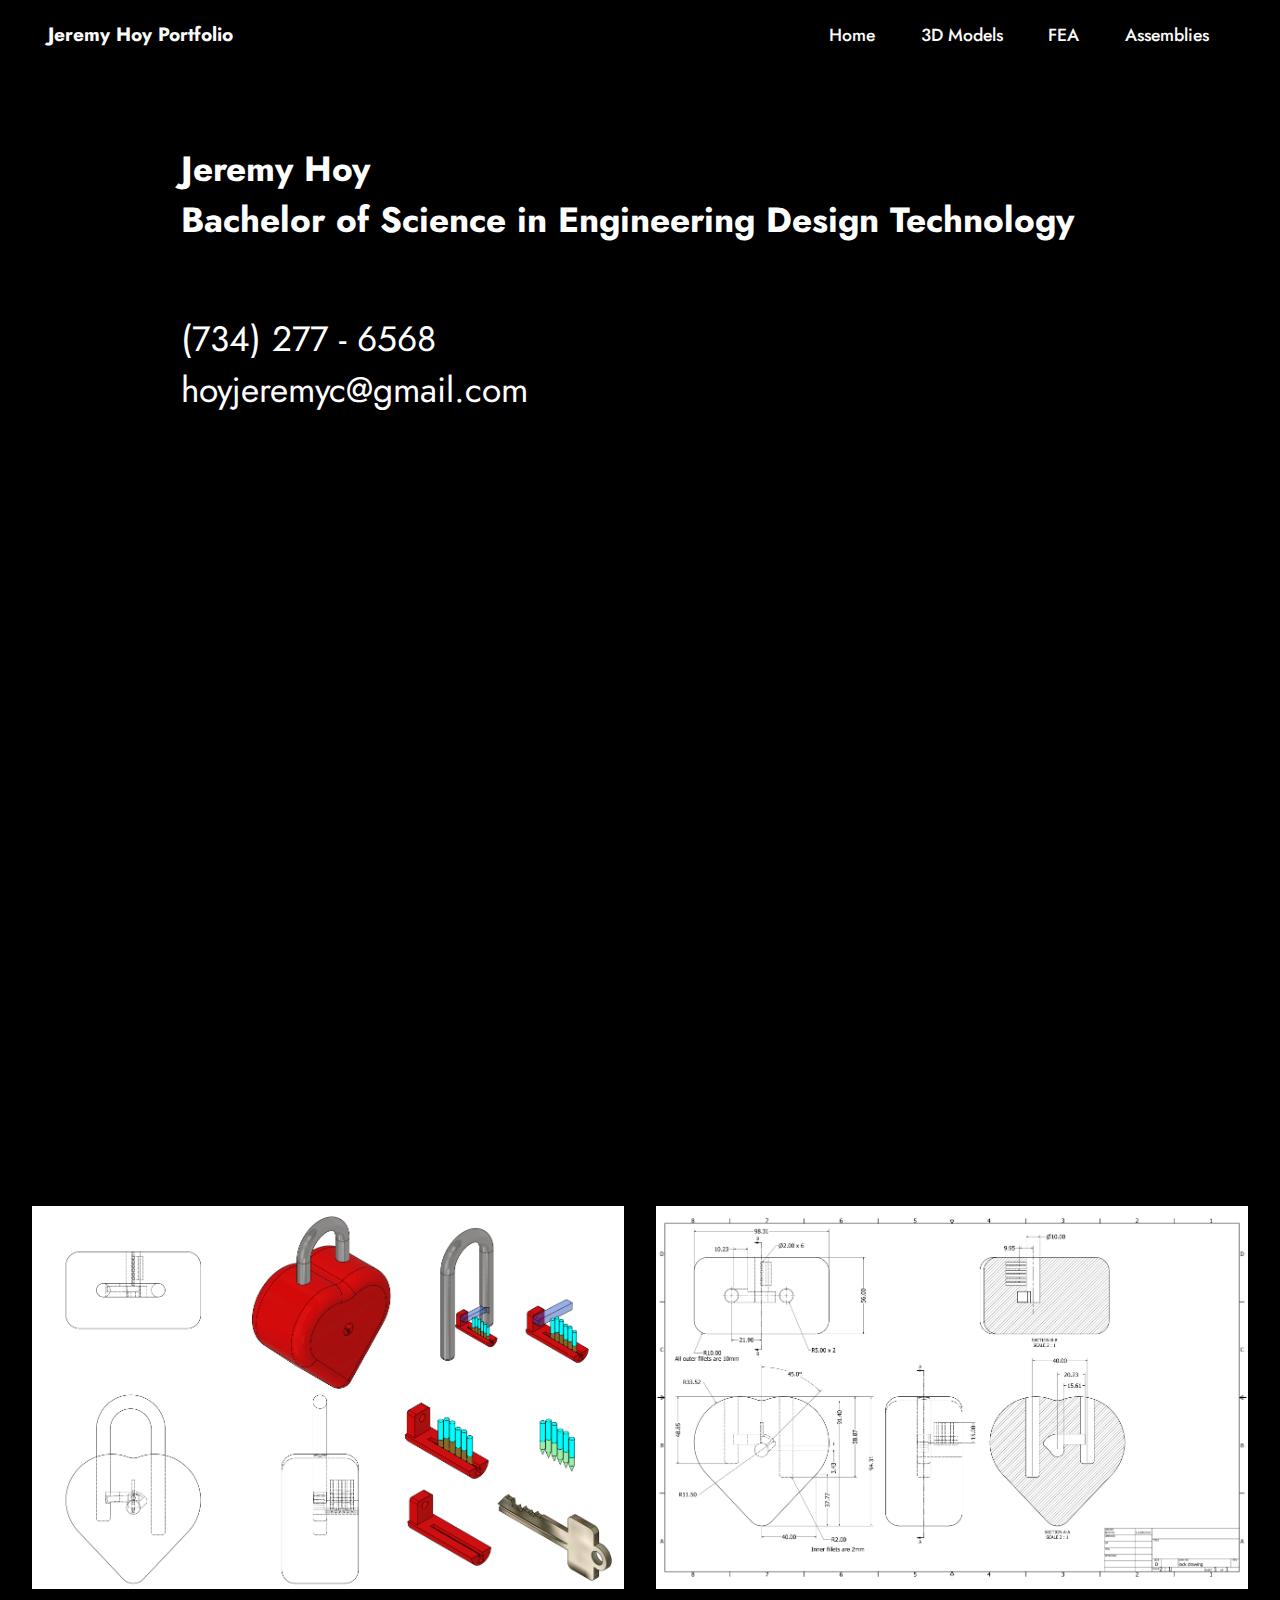
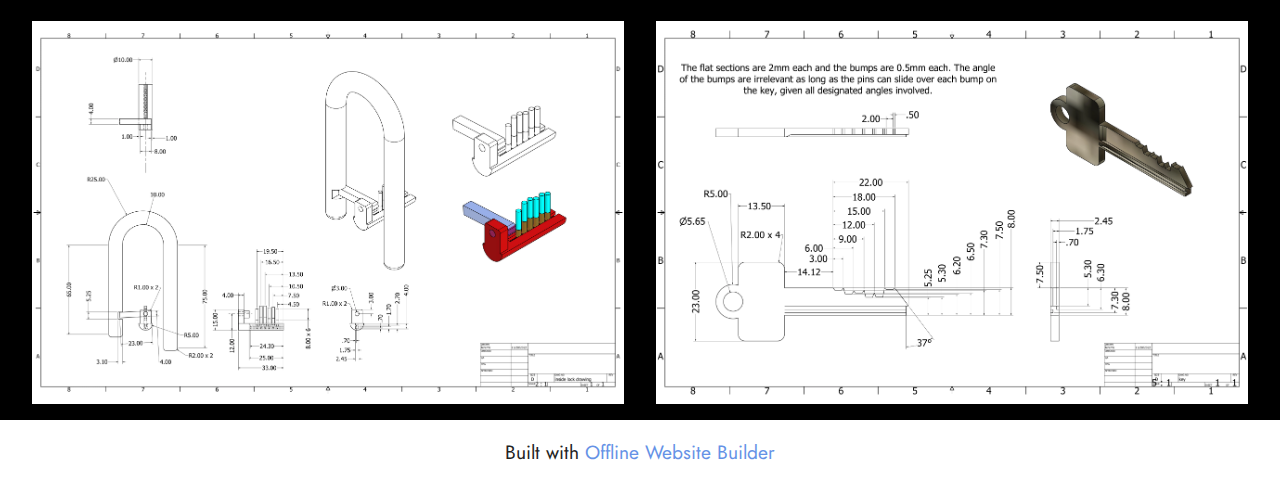
<file: index.html>
<!DOCTYPE html>
<html  >
<head>
  <!-- Site made with Mobirise Website Builder v5.6.13, https://mobirise.com -->
  <meta charset="UTF-8">
  <meta http-equiv="X-UA-Compatible" content="IE=edge">
  <meta name="generator" content="Mobirise v5.6.13, mobirise.com">
  <meta name="twitter:card" content="summary_large_image"/>
  <meta name="twitter:image:src" content="">
  <meta property="og:image" content="">
  <meta name="twitter:title" content="Home">
  <meta name="viewport" content="width=device-width, initial-scale=1, minimum-scale=1">
  <link rel="shortcut icon" href="assets/images/favicon-3.ico" type="image/x-icon">
  <meta name="description" content="">
  
  
  <title>Home</title>
  <link rel="stylesheet" href="assets/bootstrap/css/bootstrap.min.css">
  <link rel="stylesheet" href="assets/bootstrap/css/bootstrap-grid.min.css">
  <link rel="stylesheet" href="assets/bootstrap/css/bootstrap-reboot.min.css">
  <link rel="stylesheet" href="assets/dropdown/css/style.css">
  <link rel="stylesheet" href="assets/socicon/css/styles.css">
  <link rel="stylesheet" href="assets/theme/css/style.css">
  <link rel="preload" href="https://fonts.googleapis.com/css?family=Jost:100,200,300,400,500,600,700,800,900,100i,200i,300i,400i,500i,600i,700i,800i,900i&display=swap" as="style" onload="this.onload=null;this.rel='stylesheet'">
  <noscript><link rel="stylesheet" href="https://fonts.googleapis.com/css?family=Jost:100,200,300,400,500,600,700,800,900,100i,200i,300i,400i,500i,600i,700i,800i,900i&display=swap"></noscript>
  <link rel="preload" as="style" href="assets/mobirise/css/mbr-additional.css"><link rel="stylesheet" href="assets/mobirise/css/mbr-additional.css" type="text/css">
  
  
  
  
</head>
<body>
  
  <section data-bs-version="5.1" class="menu menu1 cid-tn87lij2Jf" once="menu" id="menu1-n">
    

    <nav class="navbar navbar-dropdown navbar-expand-lg">
        <div class="container-fluid">
            <div class="navbar-brand">
                
                <span class="navbar-caption-wrap"><a class="navbar-caption text-white text-primary display-7" href="https://mobiri.se">Jeremy Hoy Portfolio</a></span>
            </div>
            <button class="navbar-toggler" type="button" data-toggle="collapse" data-bs-toggle="collapse" data-target="#navbarSupportedContent" data-bs-target="#navbarSupportedContent" aria-controls="navbarNavAltMarkup" aria-expanded="false" aria-label="Toggle navigation">
                <div class="hamburger">
                    <span></span>
                    <span></span>
                    <span></span>
                    <span></span>
                </div>
            </button>
            <div class="collapse navbar-collapse" id="navbarSupportedContent">
                <ul class="navbar-nav nav-dropdown nav-right" data-app-modern-menu="true"><li class="nav-item"><a class="nav-link link text-white text-primary display-4" href="index.html">Home</a></li>
                    <li class="nav-item"><a class="nav-link link text-white text-primary display-4" href="page1.html">3D Models<br></a></li><li class="nav-item"><a class="nav-link link text-white text-primary display-4" href="page2.html">FEA</a></li><li class="nav-item"><a class="nav-link link text-white text-primary display-4" href="page3.html">Assemblies</a></li></ul>
                
                
            </div>
        </div>
    </nav>
</section>

<section data-bs-version="5.1" class="content4 cid-tn8aOt3AM3" id="content4-o">
    

    
    
    <div class="container">
        <div class="row justify-content-center">
            <div class="title col-md-12 col-lg-10">
                <h3 class="mbr-section-title mbr-fonts-style align-center mb-4 display-5"><p>
                    <strong>Jeremy Hoy</strong>&nbsp; &nbsp;</p><p><strong>Bachelor of Science in Engineering Design Technology</strong></p><p><strong><br></strong></p></h3>
                <h4 class="mbr-section-subtitle align-center mbr-fonts-style mb-4 display-5"><p>(734) 277 - 6568</p><p>hoyjeremyc@gmail.com</p></h4>
                
            </div>
        </div>
    </div>
</section>

<section data-bs-version="5.1" class="video2 cid-tn87aNL2tO" id="video2-m">
    
    
    
    <div class="container">
        
        <div class="row justify-content-center mt-4">
            <div class="col-12 col-md-12 video-block">
                <div class="video-wrapper"><iframe class="mbr-embedded-video" src="https://www.youtube.com/embed/xGKTSgHMPds?rel=0&amp;amp;mute=1&amp;showinfo=0&amp;autoplay=1&amp;loop=1&amp;playlist=xGKTSgHMPds" width="1280" height="720" frameborder="0" allowfullscreen></iframe></div>
                
            </div>
        </div>
    </div>
</section>

<section data-bs-version="5.1" class="image4 cid-tnLHXLMzPe" id="image4-16">
    

    
    

    <div class="container-fluid">
        <div class="row">
            <div class="col-12 col-lg-6">
                <div class="image-wrapper">
                    <img src="assets/images/lock-drawing-1.webp" alt="">
                    
                </div>
            </div>
            <div class="col-12 col-lg-6">
                <div class="image-wrapper">
                    <img src="assets/images/full-lock-drawing.webp" alt="">
                    
                </div>
            </div>
        </div>
    </div>
</section>

<section data-bs-version="5.1" class="image4 cid-tnLHHcaxe5" id="image4-15">
    

    
    

    <div class="container-fluid">
        <div class="row">
            <div class="col-12 col-lg-6">
                <div class="image-wrapper">
                    <img src="assets/images/key-drawing.webp" alt="">
                    
                </div>
            </div>
            <div class="col-12 col-lg-6">
                <div class="image-wrapper">
                    <img src="assets/images/inside-lock-drawing.webp" alt="">
                    
                </div>
            </div>
        </div>
    </div>
</section><section class="display-7" style="padding: 0;align-items: center;justify-content: center;flex-wrap: wrap;    align-content: center;display: flex;position: relative;height: 4rem;"><a href="https://mobiri.se/1160217" style="flex: 1 1;height: 4rem;position: absolute;width: 100%;z-index: 1;"><img alt="" style="height: 4rem;" src="[data-uri]"></a><p style="margin: 0;text-align: center;" class="display-7">Built with &#8204;</p><a style="z-index:1" href="https://mobirise.com/offline-website-builder.html">Offline Website Builder</a></section><script src="assets/bootstrap/js/bootstrap.bundle.min.js"></script>  <script src="assets/smoothscroll/smooth-scroll.js"></script>  <script src="assets/ytplayer/index.js"></script>  <script src="assets/dropdown/js/navbar-dropdown.js"></script>  <script src="assets/playervimeo/vimeo_player.js"></script>  <script src="assets/theme/js/script.js"></script>  
  
  
</body>
</html>
</file>
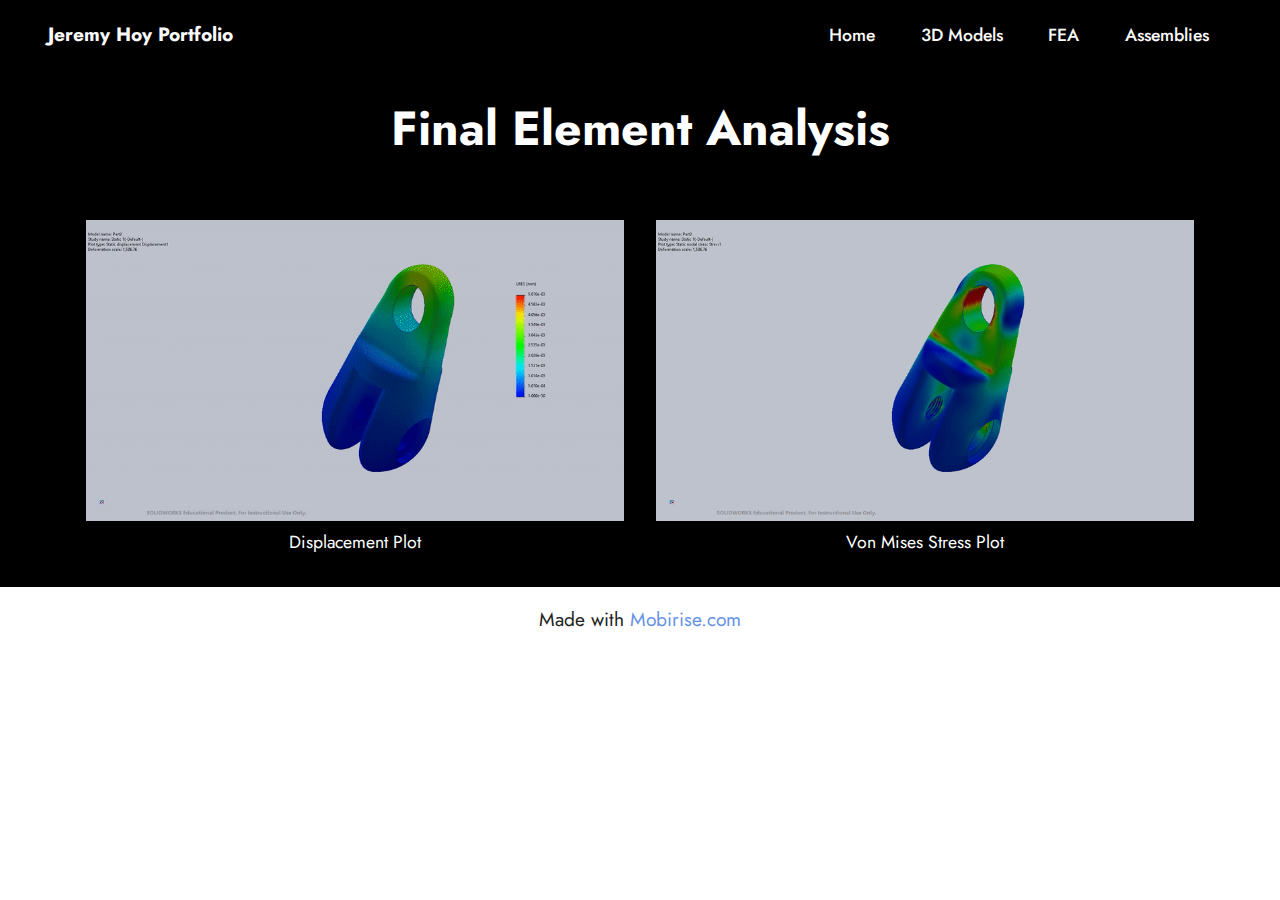
<file: page2.html>
<!DOCTYPE html>
<html  >
<head>
  <!-- Site made with Mobirise Website Builder v5.6.13, https://mobirise.com -->
  <meta charset="UTF-8">
  <meta http-equiv="X-UA-Compatible" content="IE=edge">
  <meta name="generator" content="Mobirise v5.6.13, mobirise.com">
  <meta name="twitter:card" content="summary_large_image"/>
  <meta name="twitter:image:src" content="">
  <meta property="og:image" content="">
  <meta name="twitter:title" content="FEA">
  <meta name="viewport" content="width=device-width, initial-scale=1, minimum-scale=1">
  <link rel="shortcut icon" href="assets/images/favicon-3.ico" type="image/x-icon">
  <meta name="description" content="">
  
  
  <title>FEA</title>
  <link rel="stylesheet" href="assets/bootstrap/css/bootstrap.min.css">
  <link rel="stylesheet" href="assets/bootstrap/css/bootstrap-grid.min.css">
  <link rel="stylesheet" href="assets/bootstrap/css/bootstrap-reboot.min.css">
  <link rel="stylesheet" href="assets/dropdown/css/style.css">
  <link rel="stylesheet" href="assets/socicon/css/styles.css">
  <link rel="stylesheet" href="assets/theme/css/style.css">
  <link rel="preload" href="https://fonts.googleapis.com/css?family=Jost:100,200,300,400,500,600,700,800,900,100i,200i,300i,400i,500i,600i,700i,800i,900i&display=swap" as="style" onload="this.onload=null;this.rel='stylesheet'">
  <noscript><link rel="stylesheet" href="https://fonts.googleapis.com/css?family=Jost:100,200,300,400,500,600,700,800,900,100i,200i,300i,400i,500i,600i,700i,800i,900i&display=swap"></noscript>
  <link rel="preload" as="style" href="assets/mobirise/css/mbr-additional.css"><link rel="stylesheet" href="assets/mobirise/css/mbr-additional.css" type="text/css">
  
  
  
  
</head>
<body>
  
  <section data-bs-version="5.1" class="menu menu1 cid-tna8WZO5zG" once="menu" id="menu1-v">
    

    <nav class="navbar navbar-dropdown navbar-expand-lg">
        <div class="container-fluid">
            <div class="navbar-brand">
                
                <span class="navbar-caption-wrap"><a class="navbar-caption text-white text-primary display-7" href="https://mobiri.se">Jeremy Hoy Portfolio</a></span>
            </div>
            <button class="navbar-toggler" type="button" data-toggle="collapse" data-bs-toggle="collapse" data-target="#navbarSupportedContent" data-bs-target="#navbarSupportedContent" aria-controls="navbarNavAltMarkup" aria-expanded="false" aria-label="Toggle navigation">
                <div class="hamburger">
                    <span></span>
                    <span></span>
                    <span></span>
                    <span></span>
                </div>
            </button>
            <div class="collapse navbar-collapse" id="navbarSupportedContent">
                <ul class="navbar-nav nav-dropdown nav-right" data-app-modern-menu="true"><li class="nav-item"><a class="nav-link link text-white text-primary display-4" href="index.html">Home</a></li>
                    <li class="nav-item"><a class="nav-link link text-white text-primary display-4" href="page1.html">3D Models<br></a></li><li class="nav-item"><a class="nav-link link text-white text-primary display-4" href="page2.html">FEA</a></li><li class="nav-item"><a class="nav-link link text-white text-primary display-4" href="page3.html">Assemblies</a></li></ul>
                
                
            </div>
        </div>
    </nav>
</section>

<section data-bs-version="5.1" class="content4 cid-tnaceNOkVO" id="content4-x">
    

    
    
    <div class="container">
        <div class="row justify-content-center">
            <div class="title col-md-12 col-lg-10">
                <h3 class="mbr-section-title mbr-fonts-style align-center mb-4 display-2">
                    <strong>Final Element Analysis</strong></h3>
                
                
            </div>
        </div>
    </div>
</section>

<section data-bs-version="5.1" class="image4 cid-tnabPYSfjn" id="image4-w">
    

    
    

    <div class="container">
        <div class="row">
            <div class="col-12 col-lg-6">
                <div class="image-wrapper">
                    <img src="assets/images/p2vm.gif" alt="">
                    <p class="mbr-text mbr-fonts-style mt-2 align-center display-4">
                        Von Mises Stress Plot</p>
                </div>
            </div>
            <div class="col-12 col-lg-6">
                <div class="image-wrapper">
                    <img src="assets/images/p2displace.gif" alt="">
                    <p class="mbr-text mbr-fonts-style mt-2 align-center display-4">
                        Displacement Plot</p>
                </div>
            </div>
        </div>
    </div>
</section><section class="display-7" style="padding: 0;align-items: center;justify-content: center;flex-wrap: wrap;    align-content: center;display: flex;position: relative;height: 4rem;"><a href="https://mobiri.se/1160217" style="flex: 1 1;height: 4rem;position: absolute;width: 100%;z-index: 1;"><img alt="" style="height: 4rem;" src="[data-uri]"></a><p style="margin: 0;text-align: center;" class="display-7">Made with &#8204;</p><a style="z-index:1" href="https://mobirise.com">Mobirise.com </a></section><script src="assets/bootstrap/js/bootstrap.bundle.min.js"></script>  <script src="assets/smoothscroll/smooth-scroll.js"></script>  <script src="assets/ytplayer/index.js"></script>  <script src="assets/dropdown/js/navbar-dropdown.js"></script>  <script src="assets/theme/js/script.js"></script>  
  
  
</body>
</html>
</file>
<file: assets/dropdown/css/style.css>
.navbar-dropdown {
  left: 0;
  padding: 0;
  position: absolute;
  right: 0;
  top: 0;
  transition: all 0.45s ease;
  z-index: 1030;
  background: #282828; }
  .navbar-dropdown .navbar-logo {
    margin-right: 0.8rem;
    transition: margin 0.3s ease-in-out;
    vertical-align: middle; }
    .navbar-dropdown .navbar-logo img {
      height: 3.125rem;
      transition: all 0.3s ease-in-out; }
    .navbar-dropdown .navbar-logo.mbr-iconfont {
      font-size: 3.125rem;
      line-height: 3.125rem; }
  .navbar-dropdown .navbar-caption {
    font-weight: 700;
    white-space: normal;
    vertical-align: -4px;
    line-height: 3.125rem !important; }
    .navbar-dropdown .navbar-caption, .navbar-dropdown .navbar-caption:hover {
      color: inherit;
      text-decoration: none; }
  .navbar-dropdown .mbr-iconfont + .navbar-caption {
    vertical-align: -1px; }
  .navbar-dropdown.navbar-fixed-top {
    position: fixed; }
  .navbar-dropdown .navbar-brand span {
    vertical-align: -4px; }
  .navbar-dropdown.bg-color.transparent {
    background: none; }
  .navbar-dropdown.navbar-short .navbar-brand {
    padding: 0.625rem 0; }
    .navbar-dropdown.navbar-short .navbar-brand span {
      vertical-align: -1px; }
  .navbar-dropdown.navbar-short .navbar-caption {
    line-height: 2.375rem !important;
    vertical-align: -2px; }
  .navbar-dropdown.navbar-short .navbar-logo {
    margin-right: 0.5rem; }
    .navbar-dropdown.navbar-short .navbar-logo img {
      height: 2.375rem; }
    .navbar-dropdown.navbar-short .navbar-logo.mbr-iconfont {
      font-size: 2.375rem;
      line-height: 2.375rem; }
  .navbar-dropdown.navbar-short .mbr-table-cell {
    height: 3.625rem; }
  .navbar-dropdown .navbar-close {
    left: 0.6875rem;
    position: fixed;
    top: 0.75rem;
    z-index: 1000; }
  .navbar-dropdown .hamburger-icon {
    content: "";
    display: inline-block;
    vertical-align: middle;
    width: 16px;
    -webkit-box-shadow: 0 -6px 0 1px #282828,0 0 0 1px #282828,0 6px 0 1px #282828;
    -moz-box-shadow: 0 -6px 0 1px #282828,0 0 0 1px #282828,0 6px 0 1px #282828;
    box-shadow: 0 -6px 0 1px #282828,0 0 0 1px #282828,0 6px 0 1px #282828; }

.dropdown-menu .dropdown-toggle[data-toggle="dropdown-submenu"]::after {
  border-bottom: 0.35em solid transparent;
  border-left: 0.35em solid;
  border-right: 0;
  border-top: 0.35em solid transparent;
  margin-left: 0.3rem; }

.dropdown-menu .dropdown-item:focus {
  outline: 0; }

.nav-dropdown {
  font-size: 0.75rem;
  font-weight: 500;
  height: auto !important; }
  .nav-dropdown .nav-btn {
    padding-left: 1rem; }
  .nav-dropdown .link {
    margin: .667em 1.667em;
    font-weight: 500;
    padding: 0;
    transition: color .2s ease-in-out; }
    .nav-dropdown .link.dropdown-toggle {
      margin-right: 2.583em; }
      .nav-dropdown .link.dropdown-toggle::after {
        margin-left: .25rem;
        border-top: 0.35em solid;
        border-right: 0.35em solid transparent;
        border-left: 0.35em solid transparent;
        border-bottom: 0; }
      .nav-dropdown .link.dropdown-toggle[aria-expanded="true"] {
        margin: 0;
        padding: 0.667em 3.263em  0.667em 1.667em; }
  .nav-dropdown .link::after,
  .nav-dropdown .dropdown-item::after {
    color: inherit; }
  .nav-dropdown .btn {
    font-size: 0.75rem;
    font-weight: 700;
    letter-spacing: 0;
    margin-bottom: 0;
    padding-left: 1.25rem;
    padding-right: 1.25rem; }
  .nav-dropdown .dropdown-menu {
    border-radius: 0;
    border: 0;
    left: 0;
    margin: 0;
    padding-bottom: 1.25rem;
    padding-top: 1.25rem;
    position: relative; }
  .nav-dropdown .dropdown-submenu {
    margin-left: 0.125rem;
    top: 0; }
  .nav-dropdown .dropdown-item {
    font-weight: 500;
    line-height: 2;
    padding: 0.3846em 4.615em 0.3846em 1.5385em;
    position: relative;
    transition: color .2s ease-in-out, background-color .2s ease-in-out; }
    .nav-dropdown .dropdown-item::after {
      margin-top: -0.3077em;
      position: absolute;
      right: 1.1538em;
      top: 50%; }
    .nav-dropdown .dropdown-item:focus, .nav-dropdown .dropdown-item:hover {
      background: none; }

@media (max-width: 767px) {
  .nav-dropdown.navbar-toggleable-sm {
    bottom: 0;
    display: none;
    left: 0;
    overflow-x: hidden;
    position: fixed;
    top: 0;
    transform: translateX(-100%);
    -ms-transform: translateX(-100%);
    -webkit-transform: translateX(-100%);
    width: 18.75rem;
    z-index: 999; } }
.nav-dropdown.navbar-toggleable-xl {
  bottom: 0;
  display: none;
  left: 0;
  overflow-x: hidden;
  position: fixed;
  top: 0;
  transform: translateX(-100%);
  -ms-transform: translateX(-100%);
  -webkit-transform: translateX(-100%);
  width: 18.75rem;
  z-index: 999; }

.nav-dropdown-sm {
  display: block !important;
  overflow-x: hidden;
  overflow: auto;
  padding-top: 3.875rem; }
  .nav-dropdown-sm::after {
    content: "";
    display: block;
    height: 3rem;
    width: 100%; }
  .nav-dropdown-sm.collapse.in ~ .navbar-close {
    display: block !important; }
  .nav-dropdown-sm.collapsing, .nav-dropdown-sm.collapse.in {
    transform: translateX(0);
    -ms-transform: translateX(0);
    -webkit-transform: translateX(0);
    transition: all 0.25s ease-out;
    -webkit-transition: all 0.25s ease-out;
    background: #282828; }
  .nav-dropdown-sm.collapsing[aria-expanded="false"] {
    transform: translateX(-100%);
    -ms-transform: translateX(-100%);
    -webkit-transform: translateX(-100%); }
  .nav-dropdown-sm .nav-item {
    display: block;
    margin-left: 0 !important;
    padding-left: 0; }
  .nav-dropdown-sm .link,
  .nav-dropdown-sm .dropdown-item {
    border-top: 1px dotted rgba(255, 255, 255, 0.1);
    font-size: 0.8125rem;
    line-height: 1.6;
    margin: 0 !important;
    padding: 0.875rem 2.4rem 0.875rem 1.5625rem !important;
    position: relative;
    white-space: normal; }
    .nav-dropdown-sm .link:focus, .nav-dropdown-sm .link:hover,
    .nav-dropdown-sm .dropdown-item:focus,
    .nav-dropdown-sm .dropdown-item:hover {
      background: rgba(0, 0, 0, 0.2) !important;
      color: #c0a375; }
  .nav-dropdown-sm .nav-btn {
    position: relative;
    padding: 1.5625rem 1.5625rem 0 1.5625rem; }
    .nav-dropdown-sm .nav-btn::before {
      border-top: 1px dotted rgba(255, 255, 255, 0.1);
      content: "";
      left: 0;
      position: absolute;
      top: 0;
      width: 100%; }
    .nav-dropdown-sm .nav-btn + .nav-btn {
      padding-top: 0.625rem; }
      .nav-dropdown-sm .nav-btn + .nav-btn::before {
        display: none; }
  .nav-dropdown-sm .btn {
    padding: 0.625rem 0; }
  .nav-dropdown-sm .dropdown-toggle[data-toggle="dropdown-submenu"]::after {
    margin-left: .25rem;
    border-top: 0.35em solid;
    border-right: 0.35em solid transparent;
    border-left: 0.35em solid transparent;
    border-bottom: 0; }
  .nav-dropdown-sm .dropdown-toggle[data-toggle="dropdown-submenu"][aria-expanded="true"]::after {
    border-top: 0;
    border-right: 0.35em solid transparent;
    border-left: 0.35em solid transparent;
    border-bottom: 0.35em solid; }
  .nav-dropdown-sm .dropdown-menu {
    margin: 0;
    padding: 0;
    position: relative;
    top: 0;
    left: 0;
    width: 100%;
    border: 0;
    float: none;
    border-radius: 0;
    background: none; }
  .nav-dropdown-sm .dropdown-submenu {
    left: 100%;
    margin-left: 0.125rem;
    margin-top: -1.25rem;
    top: 0; }

.navbar-toggleable-sm .nav-dropdown .dropdown-menu {
  position: absolute; }

.navbar-toggleable-sm .nav-dropdown .dropdown-submenu {
  left: 100%;
  margin-left: 0.125rem;
  margin-top: -1.25rem;
  top: 0; }

.navbar-toggleable-sm.opened .nav-dropdown .dropdown-menu {
  position: relative; }

.navbar-toggleable-sm.opened .nav-dropdown .dropdown-submenu {
  left: 0;
  margin-left: 00rem;
  margin-top: 0rem;
  top: 0; }

.is-builder .nav-dropdown.collapsing {
  transition: none !important; }
</file>
<file: assets/socicon/css/styles.css>
@charset "UTF-8";

@font-face {
  font-family: 'Socicon';
  src:  url('../fonts/socicon.eot');
  src:  url('../fonts/socicon.eot?#iefix') format('embedded-opentype'),
    url('../fonts/socicon.woff2') format('woff2'),
    url('../fonts/socicon.ttf') format('truetype'),
    url('../fonts/socicon.woff') format('woff'),
    url('../fonts/socicon.svg#socicon') format('svg');
  font-weight: normal;
  font-style: normal;
  font-display: swap;
}

[data-icon]:before {
  font-family: "socicon" !important;
  content: attr(data-icon);
  font-style: normal !important;
  font-weight: normal !important;
  font-variant: normal !important;
  text-transform: none !important;
  speak: none;
  line-height: 1;
  -webkit-font-smoothing: antialiased;
  -moz-osx-font-smoothing: grayscale;
}

[class^="socicon-"], [class*=" socicon-"] {
  /* use !important to prevent issues with browser extensions that change fonts */
  font-family: 'Socicon' !important;
  speak: none;
  font-style: normal;
  font-weight: normal;
  font-variant: normal;
  text-transform: none;
  line-height: 1;

  /* Better Font Rendering =========== */
  -webkit-font-smoothing: antialiased;
  -moz-osx-font-smoothing: grayscale;
}

.socicon-eitaa:before {
  content: "\e97c";
}
.socicon-soroush:before {
  content: "\e97d";
}
.socicon-bale:before {
  content: "\e97e";
}
.socicon-zazzle:before {
  content: "\e97b";
}
.socicon-society6:before {
  content: "\e97a";
}
.socicon-redbubble:before {
  content: "\e979";
}
.socicon-avvo:before {
  content: "\e978";
}
.socicon-stitcher:before {
  content: "\e977";
}
.socicon-googlehangouts:before {
  content: "\e974";
}
.socicon-dlive:before {
  content: "\e975";
}
.socicon-vsco:before {
  content: "\e976";
}
.socicon-flipboard:before {
  content: "\e973";
}
.socicon-ubuntu:before {
  content: "\e958";
}
.socicon-artstation:before {
  content: "\e959";
}
.socicon-invision:before {
  content: "\e95a";
}
.socicon-torial:before {
  content: "\e95b";
}
.socicon-collectorz:before {
  content: "\e95c";
}
.socicon-seenthis:before {
  content: "\e95d";
}
.socicon-googleplaymusic:before {
  content: "\e95e";
}
.socicon-debian:before {
  content: "\e95f";
}
.socicon-filmfreeway:before {
  content: "\e960";
}
.socicon-gnome:before {
  content: "\e961";
}
.socicon-itchio:before {
  content: "\e962";
}
.socicon-jamendo:before {
  content: "\e963";
}
.socicon-mix:before {
  content: "\e964";
}
.socicon-sharepoint:before {
  content: "\e965";
}
.socicon-tinder:before {
  content: "\e966";
}
.socicon-windguru:before {
  content: "\e967";
}
.socicon-cdbaby:before {
  content: "\e968";
}
.socicon-elementaryos:before {
  content: "\e969";
}
.socicon-stage32:before {
  content: "\e96a";
}
.socicon-tiktok:before {
  content: "\e96b";
}
.socicon-gitter:before {
  content: "\e96c";
}
.socicon-letterboxd:before {
  content: "\e96d";
}
.socicon-threema:before {
  content: "\e96e";
}
.socicon-splice:before {
  content: "\e96f";
}
.socicon-metapop:before {
  content: "\e970";
}
.socicon-naver:before {
  content: "\e971";
}
.socicon-remote:before {
  content: "\e972";
}
.socicon-internet:before {
  content: "\e957";
}
.socicon-moddb:before {
  content: "\e94b";
}
.socicon-indiedb:before {
  content: "\e94c";
}
.socicon-traxsource:before {
  content: "\e94d";
}
.socicon-gamefor:before {
  content: "\e94e";
}
.socicon-pixiv:before {
  content: "\e94f";
}
.socicon-myanimelist:before {
  content: "\e950";
}
.socicon-blackberry:before {
  content: "\e951";
}
.socicon-wickr:before {
  content: "\e952";
}
.socicon-spip:before {
  content: "\e953";
}
.socicon-napster:before {
  content: "\e954";
}
.socicon-beatport:before {
  content: "\e955";
}
.socicon-hackerone:before {
  content: "\e956";
}
.socicon-hackernews:before {
  content: "\e946";
}
.socicon-smashwords:before {
  content: "\e947";
}
.socicon-kobo:before {
  content: "\e948";
}
.socicon-bookbub:before {
  content: "\e949";
}
.socicon-mailru:before {
  content: "\e94a";
}
.socicon-gitlab:before {
  content: "\e945";
}
.socicon-instructables:before {
  content: "\e944";
}
.socicon-portfolio:before {
  content: "\e943";
}
.socicon-codered:before {
  content: "\e940";
}
.socicon-origin:before {
  content: "\e941";
}
.socicon-nextdoor:before {
  content: "\e942";
}
.socicon-udemy:before {
  content: "\e93f";
}
.socicon-livemaster:before {
  content: "\e93e";
}
.socicon-crunchbase:before {
  content: "\e93b";
}
.socicon-homefy:before {
  content: "\e93c";
}
.socicon-calendly:before {
  content: "\e93d";
}
.socicon-realtor:before {
  content: "\e90f";
}
.socicon-tidal:before {
  content: "\e910";
}
.socicon-qobuz:before {
  content: "\e911";
}
.socicon-natgeo:before {
  content: "\e912";
}
.socicon-mastodon:before {
  content: "\e913";
}
.socicon-unsplash:before {
  content: "\e914";
}
.socicon-homeadvisor:before {
  content: "\e915";
}
.socicon-angieslist:before {
  content: "\e916";
}
.socicon-codepen:before {
  content: "\e917";
}
.socicon-slack:before {
  content: "\e918";
}
.socicon-openaigym:before {
  content: "\e919";
}
.socicon-logmein:before {
  content: "\e91a";
}
.socicon-fiverr:before {
  content: "\e91b";
}
.socicon-gotomeeting:before {
  content: "\e91c";
}
.socicon-aliexpress:before {
  content: "\e91d";
}
.socicon-guru:before {
  content: "\e91e";
}
.socicon-appstore:before {
  content: "\e91f";
}
.socicon-homes:before {
  content: "\e920";
}
.socicon-zoom:before {
  content: "\e921";
}
.socicon-alibaba:before {
  content: "\e922";
}
.socicon-craigslist:before {
  content: "\e923";
}
.socicon-wix:before {
  content: "\e924";
}
.socicon-redfin:before {
  content: "\e925";
}
.socicon-googlecalendar:before {
  content: "\e926";
}
.socicon-shopify:before {
  content: "\e927";
}
.socicon-freelancer:before {
  content: "\e928";
}
.socicon-seedrs:before {
  content: "\e929";
}
.socicon-bing:before {
  content: "\e92a";
}
.socicon-doodle:before {
  content: "\e92b";
}
.socicon-bonanza:before {
  content: "\e92c";
}
.socicon-squarespace:before {
  content: "\e92d";
}
.socicon-toptal:before {
  content: "\e92e";
}
.socicon-gust:before {
  content: "\e92f";
}
.socicon-ask:before {
  content: "\e930";
}
.socicon-trulia:before {
  content: "\e931";
}
.socicon-loomly:before {
  content: "\e932";
}
.socicon-ghost:before {
  content: "\e933";
}
.socicon-upwork:before {
  content: "\e934";
}
.socicon-fundable:before {
  content: "\e935";
}
.socicon-booking:before {
  content: "\e936";
}
.socicon-googlemaps:before {
  content: "\e937";
}
.socicon-zillow:before {
  content: "\e938";
}
.socicon-niconico:before {
  content: "\e939";
}
.socicon-toneden:before {
  content: "\e93a";
}
.socicon-augment:before {
  content: "\e908";
}
.socicon-bitbucket:before {
  content: "\e909";
}
.socicon-fyuse:before {
  content: "\e90a";
}
.socicon-yt-gaming:before {
  content: "\e90b";
}
.socicon-sketchfab:before {
  content: "\e90c";
}
.socicon-mobcrush:before {
  content: "\e90d";
}
.socicon-microsoft:before {
  content: "\e90e";
}
.socicon-pandora:before {
  content: "\e907";
}
.socicon-messenger:before {
  content: "\e906";
}
.socicon-gamewisp:before {
  content: "\e905";
}
.socicon-bloglovin:before {
  content: "\e904";
}
.socicon-tunein:before {
  content: "\e903";
}
.socicon-gamejolt:before {
  content: "\e901";
}
.socicon-trello:before {
  content: "\e902";
}
.socicon-spreadshirt:before {
  content: "\e900";
}
.socicon-500px:before {
  content: "\e000";
}
.socicon-8tracks:before {
  content: "\e001";
}
.socicon-airbnb:before {
  content: "\e002";
}
.socicon-alliance:before {
  content: "\e003";
}
.socicon-amazon:before {
  content: "\e004";
}
.socicon-amplement:before {
  content: "\e005";
}
.socicon-android:before {
  content: "\e006";
}
.socicon-angellist:before {
  content: "\e007";
}
.socicon-apple:before {
  content: "\e008";
}
.socicon-appnet:before {
  content: "\e009";
}
.socicon-baidu:before {
  content: "\e00a";
}
.socicon-bandcamp:before {
  content: "\e00b";
}
.socicon-battlenet:before {
  content: "\e00c";
}
.socicon-mixer:before {
  content: "\e00d";
}
.socicon-bebee:before {
  content: "\e00e";
}
.socicon-bebo:before {
  content: "\e00f";
}
.socicon-behance:before {
  content: "\e010";
}
.socicon-blizzard:before {
  content: "\e011";
}
.socicon-blogger:before {
  content: "\e012";
}
.socicon-buffer:before {
  content: "\e013";
}
.socicon-chrome:before {
  content: "\e014";
}
.socicon-coderwall:before {
  content: "\e015";
}
.socicon-curse:before {
  content: "\e016";
}
.socicon-dailymotion:before {
  content: "\e017";
}
.socicon-deezer:before {
  content: "\e018";
}
.socicon-delicious:before {
  content: "\e019";
}
.socicon-deviantart:before {
  content: "\e01a";
}
.socicon-diablo:before {
  content: "\e01b";
}
.socicon-digg:before {
  content: "\e01c";
}
.socicon-discord:before {
  content: "\e01d";
}
.socicon-disqus:before {
  content: "\e01e";
}
.socicon-douban:before {
  content: "\e01f";
}
.socicon-draugiem:before {
  content: "\e020";
}
.socicon-dribbble:before {
  content: "\e021";
}
.socicon-drupal:before {
  content: "\e022";
}
.socicon-ebay:before {
  content: "\e023";
}
.socicon-ello:before {
  content: "\e024";
}
.socicon-endomodo:before {
  content: "\e025";
}
.socicon-envato:before {
  content: "\e026";
}
.socicon-etsy:before {
  content: "\e027";
}
.socicon-facebook:before {
  content: "\e028";
}
.socicon-feedburner:before {
  content: "\e029";
}
.socicon-filmweb:before {
  content: "\e02a";
}
.socicon-firefox:before {
  content: "\e02b";
}
.socicon-flattr:before {
  content: "\e02c";
}
.socicon-flickr:before {
  content: "\e02d";
}
.socicon-formulr:before {
  content: "\e02e";
}
.socicon-forrst:before {
  content: "\e02f";
}
.socicon-foursquare:before {
  content: "\e030";
}
.socicon-friendfeed:before {
  content: "\e031";
}
.socicon-github:before {
  content: "\e032";
}
.socicon-goodreads:before {
  content: "\e033";
}
.socicon-google:before {
  content: "\e034";
}
.socicon-googlescholar:before {
  content: "\e035";
}
.socicon-googlegroups:before {
  content: "\e036";
}
.socicon-googlephotos:before {
  content: "\e037";
}
.socicon-googleplus:before {
  content: "\e038";
}
.socicon-grooveshark:before {
  content: "\e039";
}
.socicon-hackerrank:before {
  content: "\e03a";
}
.socicon-hearthstone:before {
  content: "\e03b";
}
.socicon-hellocoton:before {
  content: "\e03c";
}
.socicon-heroes:before {
  content: "\e03d";
}
.socicon-smashcast:before {
  content: "\e03e";
}
.socicon-horde:before {
  content: "\e03f";
}
.socicon-houzz:before {
  content: "\e040";
}
.socicon-icq:before {
  content: "\e041";
}
.socicon-identica:before {
  content: "\e042";
}
.socicon-imdb:before {
  content: "\e043";
}
.socicon-instagram:before {
  content: "\e044";
}
.socicon-issuu:before {
  content: "\e045";
}
.socicon-istock:before {
  content: "\e046";
}
.socicon-itunes:before {
  content: "\e047";
}
.socicon-keybase:before {
  content: "\e048";
}
.socicon-lanyrd:before {
  content: "\e049";
}
.socicon-lastfm:before {
  content: "\e04a";
}
.socicon-line:before {
  content: "\e04b";
}
.socicon-linkedin:before {
  content: "\e04c";
}
.socicon-livejournal:before {
  content: "\e04d";
}
.socicon-lyft:before {
  content: "\e04e";
}
.socicon-macos:before {
  content: "\e04f";
}
.socicon-mail:before {
  content: "\e050";
}
.socicon-medium:before {
  content: "\e051";
}
.socicon-meetup:before {
  content: "\e052";
}
.socicon-mixcloud:before {
  content: "\e053";
}
.socicon-modelmayhem:before {
  content: "\e054";
}
.socicon-mumble:before {
  content: "\e055";
}
.socicon-myspace:before {
  content: "\e056";
}
.socicon-newsvine:before {
  content: "\e057";
}
.socicon-nintendo:before {
  content: "\e058";
}
.socicon-npm:before {
  content: "\e059";
}
.socicon-odnoklassniki:before {
  content: "\e05a";
}
.socicon-openid:before {
  content: "\e05b";
}
.socicon-opera:before {
  content: "\e05c";
}
.socicon-outlook:before {
  content: "\e05d";
}
.socicon-overwatch:before {
  content: "\e05e";
}
.socicon-patreon:before {
  content: "\e05f";
}
.socicon-paypal:before {
  content: "\e060";
}
.socicon-periscope:before {
  content: "\e061";
}
.socicon-persona:before {
  content: "\e062";
}
.socicon-pinterest:before {
  content: "\e063";
}
.socicon-play:before {
  content: "\e064";
}
.socicon-player:before {
  content: "\e065";
}
.socicon-playstation:before {
  content: "\e066";
}
.socicon-pocket:before {
  content: "\e067";
}
.socicon-qq:before {
  content: "\e068";
}
.socicon-quora:before {
  content: "\e069";
}
.socicon-raidcall:before {
  content: "\e06a";
}
.socicon-ravelry:before {
  content: "\e06b";
}
.socicon-reddit:before {
  content: "\e06c";
}
.socicon-renren:before {
  content: "\e06d";
}
.socicon-researchgate:before {
  content: "\e06e";
}
.socicon-residentadvisor:before {
  content: "\e06f";
}
.socicon-reverbnation:before {
  content: "\e070";
}
.socicon-rss:before {
  content: "\e071";
}
.socicon-sharethis:before {
  content: "\e072";
}
.socicon-skype:before {
  content: "\e073";
}
.socicon-slideshare:before {
  content: "\e074";
}
.socicon-smugmug:before {
  content: "\e075";
}
.socicon-snapchat:before {
  content: "\e076";
}
.socicon-songkick:before {
  content: "\e077";
}
.socicon-soundcloud:before {
  content: "\e078";
}
.socicon-spotify:before {
  content: "\e079";
}
.socicon-stackexchange:before {
  content: "\e07a";
}
.socicon-stackoverflow:before {
  content: "\e07b";
}
.socicon-starcraft:before {
  content: "\e07c";
}
.socicon-stayfriends:before {
  content: "\e07d";
}
.socicon-steam:before {
  content: "\e07e";
}
.socicon-storehouse:before {
  content: "\e07f";
}
.socicon-strava:before {
  content: "\e080";
}
.socicon-streamjar:before {
  content: "\e081";
}
.socicon-stumbleupon:before {
  content: "\e082";
}
.socicon-swarm:before {
  content: "\e083";
}
.socicon-teamspeak:before {
  content: "\e084";
}
.socicon-teamviewer:before {
  content: "\e085";
}
.socicon-technorati:before {
  content: "\e086";
}
.socicon-telegram:before {
  content: "\e087";
}
.socicon-tripadvisor:before {
  content: "\e088";
}
.socicon-tripit:before {
  content: "\e089";
}
.socicon-triplej:before {
  content: "\e08a";
}
.socicon-tumblr:before {
  content: "\e08b";
}
.socicon-twitch:before {
  content: "\e08c";
}
.socicon-twitter:before {
  content: "\e08d";
}
.socicon-uber:before {
  content: "\e08e";
}
.socicon-ventrilo:before {
  content: "\e08f";
}
.socicon-viadeo:before {
  content: "\e090";
}
.socicon-viber:before {
  content: "\e091";
}
.socicon-viewbug:before {
  content: "\e092";
}
.socicon-vimeo:before {
  content: "\e093";
}
.socicon-vine:before {
  content: "\e094";
}
.socicon-vkontakte:before {
  content: "\e095";
}
.socicon-warcraft:before {
  content: "\e096";
}
.socicon-wechat:before {
  content: "\e097";
}
.socicon-weibo:before {
  content: "\e098";
}
.socicon-whatsapp:before {
  content: "\e099";
}
.socicon-wikipedia:before {
  content: "\e09a";
}
.socicon-windows:before {
  content: "\e09b";
}
.socicon-wordpress:before {
  content: "\e09c";
}
.socicon-wykop:before {
  content: "\e09d";
}
.socicon-xbox:before {
  content: "\e09e";
}
.socicon-xing:before {
  content: "\e09f";
}
.socicon-yahoo:before {
  content: "\e0a0";
}
.socicon-yammer:before {
  content: "\e0a1";
}
.socicon-yandex:before {
  content: "\e0a2";
}
.socicon-yelp:before {
  content: "\e0a3";
}
.socicon-younow:before {
  content: "\e0a4";
}
.socicon-youtube:before {
  content: "\e0a5";
}
.socicon-zapier:before {
  content: "\e0a6";
}
.socicon-zerply:before {
  content: "\e0a7";
}
.socicon-zomato:before {
  content: "\e0a8";
}
.socicon-zynga:before {
  content: "\e0a9";
}
</file>
<file: assets/theme/css/style.css>
@charset "UTF-8";
section {
  background-color: #ffffff;
}

body {
  font-style: normal;
  line-height: 1.5;
  font-weight: 400;
  color: #232323;
  position: relative;
}

button {
  background-color: transparent;
  border-color: transparent;
}

section,
.container,
.container-fluid {
  position: relative;
  word-wrap: break-word;
}

a.mbr-iconfont:hover {
  text-decoration: none;
}

.article .lead p,
.article .lead ul,
.article .lead ol,
.article .lead pre,
.article .lead blockquote {
  margin-bottom: 0;
}

a {
  font-style: normal;
  font-weight: 400;
  cursor: pointer;
}
a, a:hover {
  text-decoration: none;
}

.mbr-section-title {
  font-style: normal;
  line-height: 1.3;
}

.mbr-section-subtitle {
  line-height: 1.3;
}

.mbr-text {
  font-style: normal;
  line-height: 1.7;
}

h1,
h2,
h3,
h4,
h5,
h6,
.display-1,
.display-2,
.display-4,
.display-5,
.display-7,
span,
p,
a {
  line-height: 1;
  word-break: break-word;
  word-wrap: break-word;
  font-weight: 400;
}

b,
strong {
  font-weight: bold;
}

input:-webkit-autofill, input:-webkit-autofill:hover, input:-webkit-autofill:focus, input:-webkit-autofill:active {
  transition-delay: 9999s;
  -webkit-transition-property: background-color, color;
  transition-property: background-color, color;
}

textarea[type=hidden] {
  display: none;
}

section {
  background-position: 50% 50%;
  background-repeat: no-repeat;
  background-size: cover;
}
section .mbr-background-video,
section .mbr-background-video-preview {
  position: absolute;
  bottom: 0;
  left: 0;
  right: 0;
  top: 0;
}

.hidden {
  visibility: hidden;
}

.mbr-z-index20 {
  z-index: 20;
}

/*! Base colors */
.mbr-white {
  color: #ffffff;
}

.mbr-black {
  color: #111111;
}

.mbr-bg-white {
  background-color: #ffffff;
}

.mbr-bg-black {
  background-color: #000000;
}

/*! Text-aligns */
.align-left {
  text-align: left;
}

.align-center {
  text-align: center;
}

.align-right {
  text-align: right;
}

/*! Font-weight  */
.mbr-light {
  font-weight: 300;
}

.mbr-regular {
  font-weight: 400;
}

.mbr-semibold {
  font-weight: 500;
}

.mbr-bold {
  font-weight: 700;
}

/*! Media  */
.media-content {
  flex-basis: 100%;
}

.media-container-row {
  display: flex;
  flex-direction: row;
  flex-wrap: wrap;
  justify-content: center;
  align-content: center;
  align-items: start;
}
.media-container-row .media-size-item {
  width: 400px;
}

.media-container-column {
  display: flex;
  flex-direction: column;
  flex-wrap: wrap;
  justify-content: center;
  align-content: center;
  align-items: stretch;
}
.media-container-column > * {
  width: 100%;
}

@media (min-width: 992px) {
  .media-container-row {
    flex-wrap: nowrap;
  }
}
figure {
  margin-bottom: 0;
  overflow: hidden;
}

figure[mbr-media-size] {
  transition: width 0.1s;
}

img,
iframe {
  display: block;
  width: 100%;
}

.card {
  background-color: transparent;
  border: none;
}

.card-box {
  width: 100%;
}

.card-img {
  text-align: center;
  flex-shrink: 0;
  -webkit-flex-shrink: 0;
}

.media {
  max-width: 100%;
  margin: 0 auto;
}

.mbr-figure {
  align-self: center;
}

.media-container > div {
  max-width: 100%;
}

.mbr-figure img,
.card-img img {
  width: 100%;
}

@media (max-width: 991px) {
  .media-size-item {
    width: auto !important;
  }

  .media {
    width: auto;
  }

  .mbr-figure {
    width: 100% !important;
  }
}
/*! Buttons */
.mbr-section-btn {
  margin-left: -0.6rem;
  margin-right: -0.6rem;
  font-size: 0;
}

.btn {
  font-weight: 600;
  border-width: 1px;
  font-style: normal;
  margin: 0.6rem 0.6rem;
  white-space: normal;
  transition: all 0.2s ease-in-out;
  display: inline-flex;
  align-items: center;
  justify-content: center;
  word-break: break-word;
}

.btn-sm {
  font-weight: 600;
  letter-spacing: 0px;
  transition: all 0.3s ease-in-out;
}

.btn-md {
  font-weight: 600;
  letter-spacing: 0px;
  transition: all 0.3s ease-in-out;
}

.btn-lg {
  font-weight: 600;
  letter-spacing: 0px;
  transition: all 0.3s ease-in-out;
}

.btn-form {
  margin: 0;
}
.btn-form:hover {
  cursor: pointer;
}

nav .mbr-section-btn {
  margin-left: 0rem;
  margin-right: 0rem;
}

/*! Btn icon margin */
.btn .mbr-iconfont,
.btn.btn-sm .mbr-iconfont {
  order: 1;
  cursor: pointer;
  margin-left: 0.5rem;
  vertical-align: sub;
}

.btn.btn-md .mbr-iconfont,
.btn.btn-md .mbr-iconfont {
  margin-left: 0.8rem;
}

.mbr-regular {
  font-weight: 400;
}

.mbr-semibold {
  font-weight: 500;
}

.mbr-bold {
  font-weight: 700;
}

[type=submit] {
  -webkit-appearance: none;
}

/*! Full-screen */
.mbr-fullscreen .mbr-overlay {
  min-height: 100vh;
}

.mbr-fullscreen {
  display: flex;
  display: -moz-flex;
  display: -ms-flex;
  display: -o-flex;
  align-items: center;
  min-height: 100vh;
  padding-top: 3rem;
  padding-bottom: 3rem;
}

/*! Map */
.map {
  height: 25rem;
  position: relative;
}
.map iframe {
  width: 100%;
  height: 100%;
}

/*! Scroll to top arrow */
.mbr-arrow-up {
  bottom: 25px;
  right: 90px;
  position: fixed;
  text-align: right;
  z-index: 5000;
  color: #ffffff;
  font-size: 22px;
}

.mbr-arrow-up a {
  background: rgba(0, 0, 0, 0.2);
  border-radius: 50%;
  color: #fff;
  display: inline-block;
  height: 60px;
  width: 60px;
  border: 2px solid #fff;
  outline-style: none !important;
  position: relative;
  text-decoration: none;
  transition: all 0.3s ease-in-out;
  cursor: pointer;
  text-align: center;
}
.mbr-arrow-up a:hover {
  background-color: rgba(0, 0, 0, 0.4);
}
.mbr-arrow-up a i {
  line-height: 60px;
}

.mbr-arrow-up-icon {
  display: block;
  color: #fff;
}

.mbr-arrow-up-icon::before {
  content: "›";
  display: inline-block;
  font-family: serif;
  font-size: 22px;
  line-height: 1;
  font-style: normal;
  position: relative;
  top: 6px;
  left: -4px;
  transform: rotate(-90deg);
}

/*! Arrow Down */
.mbr-arrow {
  position: absolute;
  bottom: 45px;
  left: 50%;
  width: 60px;
  height: 60px;
  cursor: pointer;
  background-color: rgba(80, 80, 80, 0.5);
  border-radius: 50%;
  transform: translateX(-50%);
}
@media (max-width: 767px) {
  .mbr-arrow {
    display: none;
  }
}
.mbr-arrow > a {
  display: inline-block;
  text-decoration: none;
  outline-style: none;
  -webkit-animation: arrowdown 1.7s ease-in-out infinite;
          animation: arrowdown 1.7s ease-in-out infinite;
  color: #ffffff;
}
.mbr-arrow > a > i {
  position: absolute;
  top: -2px;
  left: 15px;
  font-size: 2rem;
}

#scrollToTop a i::before {
  content: "";
  position: absolute;
  display: block;
  border-bottom: 2.5px solid #fff;
  border-left: 2.5px solid #fff;
  width: 27.8%;
  height: 27.8%;
  left: 50%;
  top: 51%;
  transform: translateY(-30%) translateX(-50%) rotate(135deg);
}

@keyframes arrowdown {
  0% {
    transform: translateY(0px);
  }
  50% {
    transform: translateY(-5px);
  }
  100% {
    transform: translateY(0px);
  }
}
@-webkit-keyframes arrowdown {
  0% {
    transform: translateY(0px);
  }
  50% {
    transform: translateY(-5px);
  }
  100% {
    transform: translateY(0px);
  }
}
@media (max-width: 500px) {
  .mbr-arrow-up {
    left: 0;
    right: 0;
    text-align: center;
  }
}
/*Gradients animation*/
@keyframes gradient-animation {
  from {
    background-position: 0% 100%;
    -webkit-animation-timing-function: ease-in-out;
            animation-timing-function: ease-in-out;
  }
  to {
    background-position: 100% 0%;
    -webkit-animation-timing-function: ease-in-out;
            animation-timing-function: ease-in-out;
  }
}
@-webkit-keyframes gradient-animation {
  from {
    background-position: 0% 100%;
    -webkit-animation-timing-function: ease-in-out;
            animation-timing-function: ease-in-out;
  }
  to {
    background-position: 100% 0%;
    -webkit-animation-timing-function: ease-in-out;
            animation-timing-function: ease-in-out;
  }
}
.bg-gradient {
  background-size: 200% 200%;
  animation: gradient-animation 5s infinite alternate;
  -webkit-animation: gradient-animation 5s infinite alternate;
}

.menu .navbar-brand {
  display: -webkit-flex;
}
.menu .navbar-brand span {
  display: flex;
  display: -webkit-flex;
}
.menu .navbar-brand .navbar-caption-wrap {
  display: -webkit-flex;
}
.menu .navbar-brand .navbar-logo img {
  display: -webkit-flex;
  width: auto;
}
@media (min-width: 768px) and (max-width: 991px) {
  .menu .navbar-toggleable-sm .navbar-nav {
    display: -ms-flexbox;
  }
}
@media (max-width: 991px) {
  .menu .navbar-collapse {
    max-height: 93.5vh;
  }
  .menu .navbar-collapse.show {
    overflow: auto;
  }
}
@media (min-width: 992px) {
  .menu .navbar-nav.nav-dropdown {
    display: -webkit-flex;
  }
  .menu .navbar-toggleable-sm .navbar-collapse {
    display: -webkit-flex !important;
  }
  .menu .collapsed .navbar-collapse {
    max-height: 93.5vh;
  }
  .menu .collapsed .navbar-collapse.show {
    overflow: auto;
  }
}
@media (max-width: 767px) {
  .menu .navbar-collapse {
    max-height: 80vh;
  }
}

.nav-link .mbr-iconfont {
  margin-right: 0.5rem;
}

.navbar {
  display: -webkit-flex;
  -webkit-flex-wrap: wrap;
  -webkit-align-items: center;
  -webkit-justify-content: space-between;
}

.navbar-collapse {
  -webkit-flex-basis: 100%;
  -webkit-flex-grow: 1;
  -webkit-align-items: center;
}

.nav-dropdown .link {
  padding: 0.667em 1.667em !important;
  margin: 0 !important;
}

.nav {
  display: -webkit-flex;
  -webkit-flex-wrap: wrap;
}

.row {
  display: -webkit-flex;
  -webkit-flex-wrap: wrap;
}

.justify-content-center {
  -webkit-justify-content: center;
}

.form-inline {
  display: -webkit-flex;
}

.card-wrapper {
  -webkit-flex: 1;
}

.carousel-control {
  z-index: 10;
  display: -webkit-flex;
}

.carousel-controls {
  display: -webkit-flex;
}

.media {
  display: -webkit-flex;
}

.form-group:focus {
  outline: none;
}

.jq-selectbox__select {
  padding: 7px 0;
  position: relative;
}

.jq-selectbox__dropdown {
  overflow: hidden;
  border-radius: 10px;
  position: absolute;
  top: 100%;
  left: 0 !important;
  width: 100% !important;
}

.jq-selectbox__trigger-arrow {
  right: 0;
  transform: translateY(-50%);
}

.jq-selectbox li {
  padding: 1.07em 0.5em;
}

input[type=range] {
  padding-left: 0 !important;
  padding-right: 0 !important;
}

.modal-dialog,
.modal-content {
  height: 100%;
}

.modal-dialog .carousel-inner {
  height: calc(100vh - 1.75rem);
}
@media (max-width: 575px) {
  .modal-dialog .carousel-inner {
    height: calc(100vh - 1rem);
  }
}

.carousel-item {
  text-align: center;
}

.carousel-item img {
  margin: auto;
}

.navbar-toggler {
  align-self: flex-start;
  padding: 0.25rem 0.75rem;
  font-size: 1.25rem;
  line-height: 1;
  background: transparent;
  border: 1px solid transparent;
  border-radius: 0.25rem;
}

.navbar-toggler:focus,
.navbar-toggler:hover {
  text-decoration: none;
  box-shadow: none;
}

.navbar-toggler-icon {
  display: inline-block;
  width: 1.5em;
  height: 1.5em;
  vertical-align: middle;
  content: "";
  background: no-repeat center center;
  background-size: 100% 100%;
}

.navbar-toggler-left {
  position: absolute;
  left: 1rem;
}

.navbar-toggler-right {
  position: absolute;
  right: 1rem;
}

.card-img {
  width: auto;
}

.menu .navbar.collapsed:not(.beta-menu) {
  flex-direction: column;
}

.carousel-item.active,
.carousel-item-next,
.carousel-item-prev {
  display: flex;
}

.note-air-layout .dropup .dropdown-menu,
.note-air-layout .navbar-fixed-bottom .dropdown .dropdown-menu {
  bottom: initial !important;
}

html,
body {
  height: auto;
  min-height: 100vh;
}

.dropup .dropdown-toggle::after {
  display: none;
}

.form-asterisk {
  font-family: initial;
  position: absolute;
  top: -2px;
  font-weight: normal;
}

.form-control-label {
  position: relative;
  cursor: pointer;
  margin-bottom: 0.357em;
  padding: 0;
}

.alert {
  color: #ffffff;
  border-radius: 0;
  border: 0;
  font-size: 1.1rem;
  line-height: 1.5;
  margin-bottom: 1.875rem;
  padding: 1.25rem;
  position: relative;
  text-align: center;
}
.alert.alert-form::after {
  background-color: inherit;
  bottom: -7px;
  content: "";
  display: block;
  height: 14px;
  left: 50%;
  margin-left: -7px;
  position: absolute;
  transform: rotate(45deg);
  width: 14px;
}

.form-control {
  background-color: #ffffff;
  background-clip: border-box;
  color: #232323;
  line-height: 1rem !important;
  height: auto;
  padding: 0.6rem 1.2rem;
  transition: border-color 0.25s ease 0s;
  border: 1px solid transparent !important;
  border-radius: 4px;
  box-shadow: rgba(0, 0, 0, 0.07) 0px 1px 1px 0px, rgba(0, 0, 0, 0.07) 0px 1px 3px 0px, rgba(0, 0, 0, 0.03) 0px 0px 0px 1px;
}
.form-active .form-control:invalid {
  border-color: red;
}

form .row {
  margin-left: -0.6rem;
  margin-right: -0.6rem;
}
form .row [class*=col] {
  padding-left: 0.6rem;
  padding-right: 0.6rem;
}

form .mbr-section-btn {
  margin: 0;
  padding-left: 0.6rem;
  padding-right: 0.6rem;
}

form .btn {
  display: flex;
  padding: 0.6rem 1.2rem;
  margin: 0;
}

form .form-check-input {
  margin-top: 0.5;
}

textarea.form-control {
  line-height: 1.5rem !important;
}

.form-group {
  margin-bottom: 1.2rem;
}

.form-control,
form .btn {
  min-height: 48px;
}

.gdpr-block label span.textGDPR input[name=gdpr] {
  top: 7px;
}

.form-control:focus {
  box-shadow: none;
}

:focus {
  outline: none;
}

.mbr-overlay {
  background-color: #000;
  bottom: 0;
  left: 0;
  opacity: 0.5;
  position: absolute;
  right: 0;
  top: 0;
  z-index: 0;
  pointer-events: none;
}

blockquote {
  font-style: italic;
  padding: 3rem;
  font-size: 1.09rem;
  position: relative;
  border-left: 3px solid;
}

ul,
ol,
pre,
blockquote {
  margin-bottom: 2.3125rem;
}

.mt-4 {
  margin-top: 2rem !important;
}

.mb-4 {
  margin-bottom: 2rem !important;
}

@media (min-width: 992px) {
  .container {
    padding-left: 16px;
    padding-right: 16px;
  }

  .row {
    margin-left: -16px;
    margin-right: -16px;
  }
  .row > [class*=col] {
    padding-left: 16px;
    padding-right: 16px;
  }
}
@media (min-width: 768px) {
  .container-fluid {
    padding-left: 32px;
    padding-right: 32px;
  }
}
@media (min-width: 768px) and (max-width: 991px) {
  .mbr-container {
    padding-left: 32px;
    padding-right: 32px;
  }
}
@media (max-width: 767px) {
  .mbr-container {
    padding-left: 16px;
    padding-right: 16px;
  }
}
.card-wrapper,
.item-wrapper {
  overflow: hidden;
}

.app-video-wrapper > img {
  opacity: 1;
}

.item {
  position: relative;
}

.dropdown-menu .dropdown-menu {
  left: 100%;
}

.dropdown-item + .dropdown-menu {
  display: none;
}

.dropdown-item:hover + .dropdown-menu,
.dropdown-menu:hover {
  display: block;
}

@media (min-aspect-ratio: 16/9) {
  .mbr-video-foreground {
    height: 300% !important;
    top: -100% !important;
  }
}
@media (max-aspect-ratio: 16/9) {
  .mbr-video-foreground {
    width: 300% !important;
    left: -100% !important;
  }
}.engine {
	position: absolute;
	text-indent: -2400px;
	text-align: center;
	padding: 0;
	top: 0;
	left: -2400px;
}
</file>
<file: assets/mobirise/css/mbr-additional.css>
body {
  font-family: Jost;
}
.display-1 {
  font-family: 'Jost', sans-serif;
  font-size: 4.6rem;
  line-height: 1.1;
}
.display-1 > .mbr-iconfont {
  font-size: 5.75rem;
}
.display-2 {
  font-family: 'Jost', sans-serif;
  font-size: 3rem;
  line-height: 1.1;
}
.display-2 > .mbr-iconfont {
  font-size: 3.75rem;
}
.display-4 {
  font-family: 'Jost', sans-serif;
  font-size: 1.1rem;
  line-height: 1.5;
}
.display-4 > .mbr-iconfont {
  font-size: 1.375rem;
}
.display-5 {
  font-family: 'Jost', sans-serif;
  font-size: 2.2rem;
  line-height: 1.5;
}
.display-5 > .mbr-iconfont {
  font-size: 2.75rem;
}
.display-7 {
  font-family: 'Jost', sans-serif;
  font-size: 1.2rem;
  line-height: 1.5;
}
.display-7 > .mbr-iconfont {
  font-size: 1.5rem;
}
/* ---- Fluid typography for mobile devices ---- */
/* 1.4 - font scale ratio ( bootstrap == 1.42857 ) */
/* 100vw - current viewport width */
/* (48 - 20)  48 == 48rem == 768px, 20 == 20rem == 320px(minimal supported viewport) */
/* 0.65 - min scale variable, may vary */
@media (max-width: 992px) {
  .display-1 {
    font-size: 3.68rem;
  }
}
@media (max-width: 768px) {
  .display-1 {
    font-size: 3.22rem;
    font-size: calc( 2.26rem + (4.6 - 2.26) * ((100vw - 20rem) / (48 - 20)));
    line-height: calc( 1.1 * (2.26rem + (4.6 - 2.26) * ((100vw - 20rem) / (48 - 20))));
  }
  .display-2 {
    font-size: 2.4rem;
    font-size: calc( 1.7rem + (3 - 1.7) * ((100vw - 20rem) / (48 - 20)));
    line-height: calc( 1.3 * (1.7rem + (3 - 1.7) * ((100vw - 20rem) / (48 - 20))));
  }
  .display-4 {
    font-size: 0.88rem;
    font-size: calc( 1.0350000000000001rem + (1.1 - 1.0350000000000001) * ((100vw - 20rem) / (48 - 20)));
    line-height: calc( 1.4 * (1.0350000000000001rem + (1.1 - 1.0350000000000001) * ((100vw - 20rem) / (48 - 20))));
  }
  .display-5 {
    font-size: 1.76rem;
    font-size: calc( 1.42rem + (2.2 - 1.42) * ((100vw - 20rem) / (48 - 20)));
    line-height: calc( 1.4 * (1.42rem + (2.2 - 1.42) * ((100vw - 20rem) / (48 - 20))));
  }
  .display-7 {
    font-size: 0.96rem;
    font-size: calc( 1.07rem + (1.2 - 1.07) * ((100vw - 20rem) / (48 - 20)));
    line-height: calc( 1.4 * (1.07rem + (1.2 - 1.07) * ((100vw - 20rem) / (48 - 20))));
  }
}
/* Buttons */
.btn {
  padding: 0.6rem 1.2rem;
  border-radius: 4px;
}
.btn-sm {
  padding: 0.6rem 1.2rem;
  border-radius: 4px;
}
.btn-md {
  padding: 0.6rem 1.2rem;
  border-radius: 4px;
}
.btn-lg {
  padding: 1rem 2.6rem;
  border-radius: 4px;
}
.bg-primary {
  background-color: #6592e6 !important;
}
.bg-success {
  background-color: #40b0bf !important;
}
.bg-info {
  background-color: #47b5ed !important;
}
.bg-warning {
  background-color: #ffe161 !important;
}
.bg-danger {
  background-color: #ff9966 !important;
}
.btn-primary,
.btn-primary:active {
  background-color: #6592e6 !important;
  border-color: #6592e6 !important;
  color: #ffffff !important;
  box-shadow: 0 2px 2px 0 rgba(0, 0, 0, 0.2);
}
.btn-primary:hover,
.btn-primary:focus,
.btn-primary.focus,
.btn-primary.active {
  color: #ffffff !important;
  background-color: #2260d2 !important;
  border-color: #2260d2 !important;
  box-shadow: 0 2px 5px 0 rgba(0, 0, 0, 0.2);
}
.btn-primary.disabled,
.btn-primary:disabled {
  color: #ffffff !important;
  background-color: #2260d2 !important;
  border-color: #2260d2 !important;
}
.btn-secondary,
.btn-secondary:active {
  background-color: #ff6666 !important;
  border-color: #ff6666 !important;
  color: #ffffff !important;
  box-shadow: 0 2px 2px 0 rgba(0, 0, 0, 0.2);
}
.btn-secondary:hover,
.btn-secondary:focus,
.btn-secondary.focus,
.btn-secondary.active {
  color: #ffffff !important;
  background-color: #ff0f0f !important;
  border-color: #ff0f0f !important;
  box-shadow: 0 2px 5px 0 rgba(0, 0, 0, 0.2);
}
.btn-secondary.disabled,
.btn-secondary:disabled {
  color: #ffffff !important;
  background-color: #ff0f0f !important;
  border-color: #ff0f0f !important;
}
.btn-info,
.btn-info:active {
  background-color: #47b5ed !important;
  border-color: #47b5ed !important;
  color: #ffffff !important;
  box-shadow: 0 2px 2px 0 rgba(0, 0, 0, 0.2);
}
.btn-info:hover,
.btn-info:focus,
.btn-info.focus,
.btn-info.active {
  color: #ffffff !important;
  background-color: #148cca !important;
  border-color: #148cca !important;
  box-shadow: 0 2px 5px 0 rgba(0, 0, 0, 0.2);
}
.btn-info.disabled,
.btn-info:disabled {
  color: #ffffff !important;
  background-color: #148cca !important;
  border-color: #148cca !important;
}
.btn-success,
.btn-success:active {
  background-color: #40b0bf !important;
  border-color: #40b0bf !important;
  color: #ffffff !important;
  box-shadow: 0 2px 2px 0 rgba(0, 0, 0, 0.2);
}
.btn-success:hover,
.btn-success:focus,
.btn-success.focus,
.btn-success.active {
  color: #ffffff !important;
  background-color: #2a747e !important;
  border-color: #2a747e !important;
  box-shadow: 0 2px 5px 0 rgba(0, 0, 0, 0.2);
}
.btn-success.disabled,
.btn-success:disabled {
  color: #ffffff !important;
  background-color: #2a747e !important;
  border-color: #2a747e !important;
}
.btn-warning,
.btn-warning:active {
  background-color: #ffe161 !important;
  border-color: #ffe161 !important;
  color: #614f00 !important;
  box-shadow: 0 2px 2px 0 rgba(0, 0, 0, 0.2);
}
.btn-warning:hover,
.btn-warning:focus,
.btn-warning.focus,
.btn-warning.active {
  color: #0a0800 !important;
  background-color: #ffd10a !important;
  border-color: #ffd10a !important;
  box-shadow: 0 2px 5px 0 rgba(0, 0, 0, 0.2);
}
.btn-warning.disabled,
.btn-warning:disabled {
  color: #614f00 !important;
  background-color: #ffd10a !important;
  border-color: #ffd10a !important;
}
.btn-danger,
.btn-danger:active {
  background-color: #ff9966 !important;
  border-color: #ff9966 !important;
  color: #ffffff !important;
  box-shadow: 0 2px 2px 0 rgba(0, 0, 0, 0.2);
}
.btn-danger:hover,
.btn-danger:focus,
.btn-danger.focus,
.btn-danger.active {
  color: #ffffff !important;
  background-color: #ff5f0f !important;
  border-color: #ff5f0f !important;
  box-shadow: 0 2px 5px 0 rgba(0, 0, 0, 0.2);
}
.btn-danger.disabled,
.btn-danger:disabled {
  color: #ffffff !important;
  background-color: #ff5f0f !important;
  border-color: #ff5f0f !important;
}
.btn-white,
.btn-white:active {
  background-color: #fafafa !important;
  border-color: #fafafa !important;
  color: #7a7a7a !important;
  box-shadow: 0 2px 2px 0 rgba(0, 0, 0, 0.2);
}
.btn-white:hover,
.btn-white:focus,
.btn-white.focus,
.btn-white.active {
  color: #4f4f4f !important;
  background-color: #cfcfcf !important;
  border-color: #cfcfcf !important;
  box-shadow: 0 2px 5px 0 rgba(0, 0, 0, 0.2);
}
.btn-white.disabled,
.btn-white:disabled {
  color: #7a7a7a !important;
  background-color: #cfcfcf !important;
  border-color: #cfcfcf !important;
}
.btn-black,
.btn-black:active {
  background-color: #232323 !important;
  border-color: #232323 !important;
  color: #ffffff !important;
  box-shadow: 0 2px 2px 0 rgba(0, 0, 0, 0.2);
}
.btn-black:hover,
.btn-black:focus,
.btn-black.focus,
.btn-black.active {
  color: #ffffff !important;
  background-color: #000000 !important;
  border-color: #000000 !important;
  box-shadow: 0 2px 5px 0 rgba(0, 0, 0, 0.2);
}
.btn-black.disabled,
.btn-black:disabled {
  color: #ffffff !important;
  background-color: #000000 !important;
  border-color: #000000 !important;
}
.btn-primary-outline,
.btn-primary-outline:active {
  background-color: transparent !important;
  border-color: transparent;
  color: #6592e6;
}
.btn-primary-outline:hover,
.btn-primary-outline:focus,
.btn-primary-outline.focus,
.btn-primary-outline.active {
  color: #2260d2 !important;
  background-color: transparent!important;
  border-color: transparent!important;
  box-shadow: none!important;
}
.btn-primary-outline.disabled,
.btn-primary-outline:disabled {
  color: #ffffff !important;
  background-color: #6592e6 !important;
  border-color: #6592e6 !important;
}
.btn-secondary-outline,
.btn-secondary-outline:active {
  background-color: transparent !important;
  border-color: transparent;
  color: #ff6666;
}
.btn-secondary-outline:hover,
.btn-secondary-outline:focus,
.btn-secondary-outline.focus,
.btn-secondary-outline.active {
  color: #ff0f0f !important;
  background-color: transparent!important;
  border-color: transparent!important;
  box-shadow: none!important;
}
.btn-secondary-outline.disabled,
.btn-secondary-outline:disabled {
  color: #ffffff !important;
  background-color: #ff6666 !important;
  border-color: #ff6666 !important;
}
.btn-info-outline,
.btn-info-outline:active {
  background-color: transparent !important;
  border-color: transparent;
  color: #47b5ed;
}
.btn-info-outline:hover,
.btn-info-outline:focus,
.btn-info-outline.focus,
.btn-info-outline.active {
  color: #148cca !important;
  background-color: transparent!important;
  border-color: transparent!important;
  box-shadow: none!important;
}
.btn-info-outline.disabled,
.btn-info-outline:disabled {
  color: #ffffff !important;
  background-color: #47b5ed !important;
  border-color: #47b5ed !important;
}
.btn-success-outline,
.btn-success-outline:active {
  background-color: transparent !important;
  border-color: transparent;
  color: #40b0bf;
}
.btn-success-outline:hover,
.btn-success-outline:focus,
.btn-success-outline.focus,
.btn-success-outline.active {
  color: #2a747e !important;
  background-color: transparent!important;
  border-color: transparent!important;
  box-shadow: none!important;
}
.btn-success-outline.disabled,
.btn-success-outline:disabled {
  color: #ffffff !important;
  background-color: #40b0bf !important;
  border-color: #40b0bf !important;
}
.btn-warning-outline,
.btn-warning-outline:active {
  background-color: transparent !important;
  border-color: transparent;
  color: #ffe161;
}
.btn-warning-outline:hover,
.btn-warning-outline:focus,
.btn-warning-outline.focus,
.btn-warning-outline.active {
  color: #ffd10a !important;
  background-color: transparent!important;
  border-color: transparent!important;
  box-shadow: none!important;
}
.btn-warning-outline.disabled,
.btn-warning-outline:disabled {
  color: #614f00 !important;
  background-color: #ffe161 !important;
  border-color: #ffe161 !important;
}
.btn-danger-outline,
.btn-danger-outline:active {
  background-color: transparent !important;
  border-color: transparent;
  color: #ff9966;
}
.btn-danger-outline:hover,
.btn-danger-outline:focus,
.btn-danger-outline.focus,
.btn-danger-outline.active {
  color: #ff5f0f !important;
  background-color: transparent!important;
  border-color: transparent!important;
  box-shadow: none!important;
}
.btn-danger-outline.disabled,
.btn-danger-outline:disabled {
  color: #ffffff !important;
  background-color: #ff9966 !important;
  border-color: #ff9966 !important;
}
.btn-black-outline,
.btn-black-outline:active {
  background-color: transparent !important;
  border-color: transparent;
  color: #232323;
}
.btn-black-outline:hover,
.btn-black-outline:focus,
.btn-black-outline.focus,
.btn-black-outline.active {
  color: #000000 !important;
  background-color: transparent!important;
  border-color: transparent!important;
  box-shadow: none!important;
}
.btn-black-outline.disabled,
.btn-black-outline:disabled {
  color: #ffffff !important;
  background-color: #232323 !important;
  border-color: #232323 !important;
}
.btn-white-outline,
.btn-white-outline:active {
  background-color: transparent !important;
  border-color: transparent;
  color: #fafafa;
}
.btn-white-outline:hover,
.btn-white-outline:focus,
.btn-white-outline.focus,
.btn-white-outline.active {
  color: #cfcfcf !important;
  background-color: transparent!important;
  border-color: transparent!important;
  box-shadow: none!important;
}
.btn-white-outline.disabled,
.btn-white-outline:disabled {
  color: #7a7a7a !important;
  background-color: #fafafa !important;
  border-color: #fafafa !important;
}
.text-primary {
  color: #6592e6 !important;
}
.text-secondary {
  color: #ff6666 !important;
}
.text-success {
  color: #40b0bf !important;
}
.text-info {
  color: #47b5ed !important;
}
.text-warning {
  color: #ffe161 !important;
}
.text-danger {
  color: #ff9966 !important;
}
.text-white {
  color: #fafafa !important;
}
.text-black {
  color: #232323 !important;
}
a.text-primary:hover,
a.text-primary:focus,
a.text-primary.active {
  color: #205ac5 !important;
}
a.text-secondary:hover,
a.text-secondary:focus,
a.text-secondary.active {
  color: #ff0000 !important;
}
a.text-success:hover,
a.text-success:focus,
a.text-success.active {
  color: #266a73 !important;
}
a.text-info:hover,
a.text-info:focus,
a.text-info.active {
  color: #1283bc !important;
}
a.text-warning:hover,
a.text-warning:focus,
a.text-warning.active {
  color: #facb00 !important;
}
a.text-danger:hover,
a.text-danger:focus,
a.text-danger.active {
  color: #ff5500 !important;
}
a.text-white:hover,
a.text-white:focus,
a.text-white.active {
  color: #c7c7c7 !important;
}
a.text-black:hover,
a.text-black:focus,
a.text-black.active {
  color: #000000 !important;
}
a[class*="text-"]:not(.nav-link):not(.dropdown-item):not([role]):not(.navbar-caption) {
  position: relative;
  background-image: transparent;
  background-size: 10000px 2px;
  background-repeat: no-repeat;
  background-position: 0px 1.2em;
  background-position: -10000px 1.2em;
}
a[class*="text-"]:not(.nav-link):not(.dropdown-item):not([role]):not(.navbar-caption):hover {
  transition: background-position 2s ease-in-out;
  background-image: linear-gradient(currentColor 50%, currentColor 50%);
  background-position: 0px 1.2em;
}
.nav-tabs .nav-link.active {
  color: #6592e6;
}
.nav-tabs .nav-link:not(.active) {
  color: #232323;
}
.alert-success {
  background-color: #70c770;
}
.alert-info {
  background-color: #47b5ed;
}
.alert-warning {
  background-color: #ffe161;
}
.alert-danger {
  background-color: #ff9966;
}
.mbr-gallery-filter li.active .btn {
  background-color: #6592e6;
  border-color: #6592e6;
  color: #ffffff;
}
.mbr-gallery-filter li.active .btn:focus {
  box-shadow: none;
}
a,
a:hover {
  color: #6592e6;
}
.mbr-plan-header.bg-primary .mbr-plan-subtitle,
.mbr-plan-header.bg-primary .mbr-plan-price-desc {
  color: #ffffff;
}
.mbr-plan-header.bg-success .mbr-plan-subtitle,
.mbr-plan-header.bg-success .mbr-plan-price-desc {
  color: #a0d8df;
}
.mbr-plan-header.bg-info .mbr-plan-subtitle,
.mbr-plan-header.bg-info .mbr-plan-price-desc {
  color: #ffffff;
}
.mbr-plan-header.bg-warning .mbr-plan-subtitle,
.mbr-plan-header.bg-warning .mbr-plan-price-desc {
  color: #ffffff;
}
.mbr-plan-header.bg-danger .mbr-plan-subtitle,
.mbr-plan-header.bg-danger .mbr-plan-price-desc {
  color: #ffffff;
}
/* Scroll to top button*/
.scrollToTop_wraper {
  display: none;
}
.form-control {
  font-family: 'Jost', sans-serif;
  font-size: 1.1rem;
  line-height: 1.5;
  font-weight: 400;
}
.form-control > .mbr-iconfont {
  font-size: 1.375rem;
}
.form-control:hover,
.form-control:focus {
  box-shadow: rgba(0, 0, 0, 0.07) 0px 1px 1px 0px, rgba(0, 0, 0, 0.07) 0px 1px 3px 0px, rgba(0, 0, 0, 0.03) 0px 0px 0px 1px;
  border-color: #6592e6 !important;
}
.form-control:-webkit-input-placeholder {
  font-family: 'Jost', sans-serif;
  font-size: 1.1rem;
  line-height: 1.5;
  font-weight: 400;
}
.form-control:-webkit-input-placeholder > .mbr-iconfont {
  font-size: 1.375rem;
}
blockquote {
  border-color: #6592e6;
}
/* Forms */
.jq-selectbox li:hover,
.jq-selectbox li.selected {
  background-color: #6592e6;
  color: #ffffff;
}
.jq-number__spin {
  transition: 0.25s ease;
}
.jq-number__spin:hover {
  border-color: #6592e6;
}
.jq-selectbox .jq-selectbox__trigger-arrow,
.jq-number__spin.minus:after,
.jq-number__spin.plus:after {
  transition: 0.4s;
  border-top-color: #353535;
  border-bottom-color: #353535;
}
.jq-selectbox:hover .jq-selectbox__trigger-arrow,
.jq-number__spin.minus:hover:after,
.jq-number__spin.plus:hover:after {
  border-top-color: #6592e6;
  border-bottom-color: #6592e6;
}
.xdsoft_datetimepicker .xdsoft_calendar td.xdsoft_default,
.xdsoft_datetimepicker .xdsoft_calendar td.xdsoft_current,
.xdsoft_datetimepicker .xdsoft_timepicker .xdsoft_time_box > div > div.xdsoft_current {
  color: #ffffff !important;
  background-color: #6592e6 !important;
  box-shadow: none !important;
}
.xdsoft_datetimepicker .xdsoft_calendar td:hover,
.xdsoft_datetimepicker .xdsoft_timepicker .xdsoft_time_box > div > div:hover {
  color: #000000 !important;
  background: #ff6666 !important;
  box-shadow: none !important;
}
.lazy-bg {
  background-image: none !important;
}
.lazy-placeholder:not(section),
.lazy-none {
  display: block;
  position: relative;
  padding-bottom: 56.25%;
  width: 100%;
  height: auto;
}
iframe.lazy-placeholder,
.lazy-placeholder:after {
  content: '';
  position: absolute;
  width: 200px;
  height: 200px;
  background: transparent no-repeat center;
  background-size: contain;
  top: 50%;
  left: 50%;
  transform: translateX(-50%) translateY(-50%);
  background-image: url("data:image/svg+xml;charset=UTF-8,%3csvg width='32' height='32' viewBox='0 0 64 64' xmlns='http://www.w3.org/2000/svg' stroke='%236592e6' %3e%3cg fill='none' fill-rule='evenodd'%3e%3cg transform='translate(16 16)' stroke-width='2'%3e%3ccircle stroke-opacity='.5' cx='16' cy='16' r='16'/%3e%3cpath d='M32 16c0-9.94-8.06-16-16-16'%3e%3canimateTransform attributeName='transform' type='rotate' from='0 16 16' to='360 16 16' dur='1s' repeatCount='indefinite'/%3e%3c/path%3e%3c/g%3e%3c/g%3e%3c/svg%3e");
}
section.lazy-placeholder:after {
  opacity: 0.5;
}
body {
  overflow-x: hidden;
}
a {
  transition: color 0.6s;
}
.cid-tn87lij2Jf .navbar-dropdown {
  position: relative !important;
}
.cid-tn87lij2Jf .dropdown-item:before {
  font-family: Moririse2 !important;
  content: "\e966";
  display: inline-block;
  width: 0;
  position: absolute;
  left: 1rem;
  top: 0.5rem;
  margin-right: 0.5rem;
  line-height: 1;
  font-size: inherit;
  vertical-align: middle;
  text-align: center;
  overflow: hidden;
  transform: scale(0, 1);
  transition: all 0.25s ease-in-out;
}
.cid-tn87lij2Jf .dropdown-menu {
  padding: 0;
  border-radius: 4px;
  box-shadow: 0 1px 3px 0 rgba(0, 0, 0, 0.1);
}
.cid-tn87lij2Jf .dropdown-item {
  border-bottom: 1px solid #e6e6e6;
}
.cid-tn87lij2Jf .dropdown-item:hover,
.cid-tn87lij2Jf .dropdown-item:focus {
  background: #6592e6 !important;
  color: white !important;
}
.cid-tn87lij2Jf .dropdown-item:hover span {
  color: white;
}
.cid-tn87lij2Jf .dropdown-item:first-child {
  border-top-left-radius: 4px;
  border-top-right-radius: 4px;
}
.cid-tn87lij2Jf .dropdown-item:last-child {
  border-bottom: none;
  border-bottom-left-radius: 4px;
  border-bottom-right-radius: 4px;
}
.cid-tn87lij2Jf .nav-dropdown .link {
  padding: 0 0.3em !important;
  margin: 0.667em 1em !important;
}
.cid-tn87lij2Jf .nav-dropdown .link.dropdown-toggle::after {
  margin-left: 0.5rem;
  margin-top: 0.2rem;
}
.cid-tn87lij2Jf .nav-link {
  position: relative;
}
.cid-tn87lij2Jf .container {
  display: flex;
  margin: auto;
}
@media (min-width: 992px) {
  .cid-tn87lij2Jf .container {
    flex-wrap: nowrap;
  }
}
.cid-tn87lij2Jf .iconfont-wrapper {
  color: #000000 !important;
  font-size: 1.5rem;
  padding-right: 0.5rem;
}
.cid-tn87lij2Jf .dropdown-menu,
.cid-tn87lij2Jf .navbar.opened {
  background: #000000 !important;
}
.cid-tn87lij2Jf .nav-item:focus,
.cid-tn87lij2Jf .nav-link:focus {
  outline: none;
}
.cid-tn87lij2Jf .dropdown .dropdown-menu .dropdown-item {
  width: auto;
  transition: all 0.25s ease-in-out;
}
.cid-tn87lij2Jf .dropdown .dropdown-menu .dropdown-item::after {
  right: 0.5rem;
}
.cid-tn87lij2Jf .dropdown .dropdown-menu .dropdown-item .mbr-iconfont {
  margin-right: 0.5rem;
  vertical-align: sub;
}
.cid-tn87lij2Jf .dropdown .dropdown-menu .dropdown-item .mbr-iconfont:before {
  display: inline-block;
  transform: scale(1, 1);
  transition: all 0.25s ease-in-out;
}
.cid-tn87lij2Jf .collapsed .dropdown-menu .dropdown-item:before {
  display: none;
}
.cid-tn87lij2Jf .collapsed .dropdown .dropdown-menu .dropdown-item {
  padding: 0.235em 1.5em 0.235em 1.5em !important;
  transition: none;
  margin: 0 !important;
}
.cid-tn87lij2Jf .navbar {
  min-height: 70px;
  transition: all 0.3s;
  border-bottom: 1px solid transparent;
  box-shadow: 0 1px 3px 0 rgba(0, 0, 0, 0.1);
  background: #000000;
}
.cid-tn87lij2Jf .navbar.opened {
  transition: all 0.3s;
}
.cid-tn87lij2Jf .navbar .dropdown-item {
  padding: 0.5rem 1.8rem;
}
.cid-tn87lij2Jf .navbar .navbar-logo img {
  width: auto;
}
.cid-tn87lij2Jf .navbar .navbar-collapse {
  justify-content: flex-end;
  z-index: 1;
}
.cid-tn87lij2Jf .navbar.collapsed {
  justify-content: center;
}
.cid-tn87lij2Jf .navbar.collapsed .nav-item .nav-link::before {
  display: none;
}
.cid-tn87lij2Jf .navbar.collapsed.opened .dropdown-menu {
  top: 0;
}
.cid-tn87lij2Jf .navbar.collapsed .dropdown-menu .dropdown-submenu {
  left: 0 !important;
}
.cid-tn87lij2Jf .navbar.collapsed .dropdown-menu .dropdown-item:after {
  right: auto;
}
.cid-tn87lij2Jf .navbar.collapsed .dropdown-menu .dropdown-toggle[data-toggle="dropdown-submenu"]:after {
  margin-left: 0.5rem;
  margin-top: 0.2rem;
  border-top: 0.35em solid;
  border-right: 0.35em solid transparent;
  border-left: 0.35em solid transparent;
  border-bottom: 0;
  top: 41%;
}
.cid-tn87lij2Jf .navbar.collapsed ul.navbar-nav li {
  margin: auto;
}
.cid-tn87lij2Jf .navbar.collapsed .dropdown-menu .dropdown-item {
  padding: 0.25rem 1.5rem;
  text-align: center;
}
.cid-tn87lij2Jf .navbar.collapsed .icons-menu {
  padding-left: 0;
  padding-right: 0;
  padding-top: 0.5rem;
  padding-bottom: 0.5rem;
}
@media (max-width: 991px) {
  .cid-tn87lij2Jf .navbar .nav-item .nav-link::before {
    display: none;
  }
  .cid-tn87lij2Jf .navbar.opened .dropdown-menu {
    top: 0;
  }
  .cid-tn87lij2Jf .navbar .dropdown-menu .dropdown-submenu {
    left: 0 !important;
  }
  .cid-tn87lij2Jf .navbar .dropdown-menu .dropdown-item:after {
    right: auto;
  }
  .cid-tn87lij2Jf .navbar .dropdown-menu .dropdown-toggle[data-toggle="dropdown-submenu"]:after {
    margin-left: 0.5rem;
    margin-top: 0.2rem;
    border-top: 0.35em solid;
    border-right: 0.35em solid transparent;
    border-left: 0.35em solid transparent;
    border-bottom: 0;
    top: 40%;
  }
  .cid-tn87lij2Jf .navbar .navbar-logo img {
    height: 3rem !important;
  }
  .cid-tn87lij2Jf .navbar ul.navbar-nav li {
    margin: auto;
  }
  .cid-tn87lij2Jf .navbar .dropdown-menu .dropdown-item {
    padding: 0.25rem 1.5rem !important;
    text-align: center;
  }
  .cid-tn87lij2Jf .navbar .navbar-brand {
    flex-shrink: initial;
    flex-basis: auto;
    word-break: break-word;
    padding-right: 2rem;
  }
  .cid-tn87lij2Jf .navbar .navbar-toggler {
    flex-basis: auto;
  }
  .cid-tn87lij2Jf .navbar .icons-menu {
    padding-left: 0;
    padding-top: 0.5rem;
    padding-bottom: 0.5rem;
  }
}
@media (max-width: 991px) and (max-width: 767px) {
  .cid-tn87lij2Jf .navbar .navbar-brand {
    width: calc(100% - 31px);
  }
}
.cid-tn87lij2Jf .navbar.navbar-short {
  min-height: 60px;
}
.cid-tn87lij2Jf .navbar.navbar-short .navbar-logo img {
  height: 2.5rem !important;
}
.cid-tn87lij2Jf .navbar.navbar-short .navbar-brand {
  min-height: 60px;
  padding: 0;
}
.cid-tn87lij2Jf .navbar-brand {
  min-height: 70px;
  flex-shrink: 0;
  align-items: center;
  margin-right: 0;
  padding: 10px 0;
  transition: all 0.3s;
  word-break: break-word;
  z-index: 1;
}
.cid-tn87lij2Jf .navbar-brand .navbar-caption {
  line-height: inherit !important;
}
.cid-tn87lij2Jf .navbar-brand .navbar-logo a {
  outline: none;
}
.cid-tn87lij2Jf .dropdown-item.active,
.cid-tn87lij2Jf .dropdown-item:active {
  background-color: transparent;
}
.cid-tn87lij2Jf .navbar-expand-lg .navbar-nav .nav-link {
  padding: 0;
}
.cid-tn87lij2Jf .nav-dropdown .link.dropdown-toggle {
  margin-right: 1.667em;
}
.cid-tn87lij2Jf .nav-dropdown .link.dropdown-toggle[aria-expanded="true"] {
  margin-right: 0;
  padding: 0.667em 1.667em;
}
.cid-tn87lij2Jf .navbar.navbar-expand-lg .dropdown .dropdown-menu {
  background: #000000;
}
.cid-tn87lij2Jf .navbar.navbar-expand-lg .dropdown .dropdown-menu .dropdown-submenu {
  margin: 0;
  left: 100%;
}
.cid-tn87lij2Jf .navbar .dropdown.open > .dropdown-menu {
  display: block;
}
.cid-tn87lij2Jf ul.navbar-nav {
  flex-wrap: wrap;
}
.cid-tn87lij2Jf .navbar-buttons {
  text-align: center;
  min-width: 170px;
}
.cid-tn87lij2Jf button.navbar-toggler {
  outline: none;
  width: 31px;
  height: 20px;
  cursor: pointer;
  transition: all 0.2s;
  position: relative;
  align-self: center;
}
.cid-tn87lij2Jf button.navbar-toggler .hamburger span {
  position: absolute;
  right: 0;
  width: 30px;
  height: 2px;
  border-right: 5px;
  background-color: #ffffff;
}
.cid-tn87lij2Jf button.navbar-toggler .hamburger span:nth-child(1) {
  top: 0;
  transition: all 0.2s;
}
.cid-tn87lij2Jf button.navbar-toggler .hamburger span:nth-child(2) {
  top: 8px;
  transition: all 0.15s;
}
.cid-tn87lij2Jf button.navbar-toggler .hamburger span:nth-child(3) {
  top: 8px;
  transition: all 0.15s;
}
.cid-tn87lij2Jf button.navbar-toggler .hamburger span:nth-child(4) {
  top: 16px;
  transition: all 0.2s;
}
.cid-tn87lij2Jf nav.opened .hamburger span:nth-child(1) {
  top: 8px;
  width: 0;
  opacity: 0;
  right: 50%;
  transition: all 0.2s;
}
.cid-tn87lij2Jf nav.opened .hamburger span:nth-child(2) {
  transform: rotate(45deg);
  transition: all 0.25s;
}
.cid-tn87lij2Jf nav.opened .hamburger span:nth-child(3) {
  transform: rotate(-45deg);
  transition: all 0.25s;
}
.cid-tn87lij2Jf nav.opened .hamburger span:nth-child(4) {
  top: 8px;
  width: 0;
  opacity: 0;
  right: 50%;
  transition: all 0.2s;
}
.cid-tn87lij2Jf .navbar-dropdown {
  padding: 0 1rem;
}
.cid-tn87lij2Jf a.nav-link {
  display: flex;
  align-items: center;
  justify-content: center;
}
.cid-tn87lij2Jf .icons-menu {
  flex-wrap: nowrap;
  display: flex;
  justify-content: center;
  padding-left: 1rem;
  padding-right: 1rem;
  padding-top: 0.3rem;
  text-align: center;
}
@media screen and (-ms-high-contrast: active), (-ms-high-contrast: none) {
  .cid-tn87lij2Jf .navbar {
    height: 70px;
  }
  .cid-tn87lij2Jf .navbar.opened {
    height: auto;
  }
  .cid-tn87lij2Jf .nav-item .nav-link:hover::before {
    width: 175%;
    max-width: calc(100% + 2rem);
    left: -1rem;
  }
}
.cid-tn8aOt3AM3 {
  padding-top: 5rem;
  padding-bottom: 0rem;
  background-color: #000000;
}
.cid-tn8aOt3AM3 .mbr-fallback-image.disabled {
  display: none;
}
.cid-tn8aOt3AM3 .mbr-fallback-image {
  display: block;
  background-size: cover;
  background-position: center center;
  width: 100%;
  height: 100%;
  position: absolute;
  top: 0;
}
.cid-tn8aOt3AM3 .mbr-section-title {
  color: #ffffff;
  text-align: left;
}
.cid-tn8aOt3AM3 .mbr-section-subtitle {
  color: #ffffff;
}
.cid-tn8aOt3AM3 .mbr-section-subtitle P {
  text-align: left;
}
.cid-tn87aNL2tO {
  padding-top: 1rem;
  padding-bottom: 5rem;
  background-color: #000000;
}
.cid-tn87aNL2tO .mbr-fallback-image.disabled {
  display: none;
}
.cid-tn87aNL2tO .mbr-fallback-image {
  display: block;
  background-size: cover;
  background-position: center center;
  width: 100%;
  height: 100%;
  position: absolute;
  top: 0;
}
.cid-tn87aNL2tO .video-wrapper iframe {
  width: 100%;
}
.cid-tn87aNL2tO .mbr-section-title,
.cid-tn87aNL2tO .mbr-section-subtitle,
.cid-tn87aNL2tO .mbr-text {
  text-align: center;
}
.cid-tnLHXLMzPe {
  padding-top: 1rem;
  padding-bottom: 1rem;
  background-color: #000000;
}
.cid-tnLHXLMzPe .mbr-fallback-image.disabled {
  display: none;
}
.cid-tnLHXLMzPe .mbr-fallback-image {
  display: block;
  background-size: cover;
  background-position: center center;
  width: 100%;
  height: 100%;
  position: absolute;
  top: 0;
}
@media (max-width: 991px) {
  .cid-tnLHXLMzPe .image-wrapper {
    margin-bottom: 1rem;
  }
}
.cid-tnLHXLMzPe .row {
  flex-direction: row-reverse;
}
.cid-tnLHXLMzPe img {
  width: 100%;
}
.cid-tnLHHcaxe5 {
  padding-top: 1rem;
  padding-bottom: 1rem;
  background-color: #000000;
}
.cid-tnLHHcaxe5 .mbr-fallback-image.disabled {
  display: none;
}
.cid-tnLHHcaxe5 .mbr-fallback-image {
  display: block;
  background-size: cover;
  background-position: center center;
  width: 100%;
  height: 100%;
  position: absolute;
  top: 0;
}
@media (max-width: 991px) {
  .cid-tnLHHcaxe5 .image-wrapper {
    margin-bottom: 1rem;
  }
}
.cid-tnLHHcaxe5 .row {
  flex-direction: row-reverse;
}
.cid-tnLHHcaxe5 img {
  width: 100%;
}
.cid-tna8WZO5zG .navbar-dropdown {
  position: relative !important;
}
.cid-tna8WZO5zG .dropdown-item:before {
  font-family: Moririse2 !important;
  content: "\e966";
  display: inline-block;
  width: 0;
  position: absolute;
  left: 1rem;
  top: 0.5rem;
  margin-right: 0.5rem;
  line-height: 1;
  font-size: inherit;
  vertical-align: middle;
  text-align: center;
  overflow: hidden;
  transform: scale(0, 1);
  transition: all 0.25s ease-in-out;
}
.cid-tna8WZO5zG .dropdown-menu {
  padding: 0;
  border-radius: 4px;
  box-shadow: 0 1px 3px 0 rgba(0, 0, 0, 0.1);
}
.cid-tna8WZO5zG .dropdown-item {
  border-bottom: 1px solid #e6e6e6;
}
.cid-tna8WZO5zG .dropdown-item:hover,
.cid-tna8WZO5zG .dropdown-item:focus {
  background: #6592e6 !important;
  color: white !important;
}
.cid-tna8WZO5zG .dropdown-item:hover span {
  color: white;
}
.cid-tna8WZO5zG .dropdown-item:first-child {
  border-top-left-radius: 4px;
  border-top-right-radius: 4px;
}
.cid-tna8WZO5zG .dropdown-item:last-child {
  border-bottom: none;
  border-bottom-left-radius: 4px;
  border-bottom-right-radius: 4px;
}
.cid-tna8WZO5zG .nav-dropdown .link {
  padding: 0 0.3em !important;
  margin: 0.667em 1em !important;
}
.cid-tna8WZO5zG .nav-dropdown .link.dropdown-toggle::after {
  margin-left: 0.5rem;
  margin-top: 0.2rem;
}
.cid-tna8WZO5zG .nav-link {
  position: relative;
}
.cid-tna8WZO5zG .container {
  display: flex;
  margin: auto;
}
@media (min-width: 992px) {
  .cid-tna8WZO5zG .container {
    flex-wrap: nowrap;
  }
}
.cid-tna8WZO5zG .iconfont-wrapper {
  color: #000000 !important;
  font-size: 1.5rem;
  padding-right: 0.5rem;
}
.cid-tna8WZO5zG .dropdown-menu,
.cid-tna8WZO5zG .navbar.opened {
  background: #000000 !important;
}
.cid-tna8WZO5zG .nav-item:focus,
.cid-tna8WZO5zG .nav-link:focus {
  outline: none;
}
.cid-tna8WZO5zG .dropdown .dropdown-menu .dropdown-item {
  width: auto;
  transition: all 0.25s ease-in-out;
}
.cid-tna8WZO5zG .dropdown .dropdown-menu .dropdown-item::after {
  right: 0.5rem;
}
.cid-tna8WZO5zG .dropdown .dropdown-menu .dropdown-item .mbr-iconfont {
  margin-right: 0.5rem;
  vertical-align: sub;
}
.cid-tna8WZO5zG .dropdown .dropdown-menu .dropdown-item .mbr-iconfont:before {
  display: inline-block;
  transform: scale(1, 1);
  transition: all 0.25s ease-in-out;
}
.cid-tna8WZO5zG .collapsed .dropdown-menu .dropdown-item:before {
  display: none;
}
.cid-tna8WZO5zG .collapsed .dropdown .dropdown-menu .dropdown-item {
  padding: 0.235em 1.5em 0.235em 1.5em !important;
  transition: none;
  margin: 0 !important;
}
.cid-tna8WZO5zG .navbar {
  min-height: 70px;
  transition: all 0.3s;
  border-bottom: 1px solid transparent;
  box-shadow: 0 1px 3px 0 rgba(0, 0, 0, 0.1);
  background: #000000;
}
.cid-tna8WZO5zG .navbar.opened {
  transition: all 0.3s;
}
.cid-tna8WZO5zG .navbar .dropdown-item {
  padding: 0.5rem 1.8rem;
}
.cid-tna8WZO5zG .navbar .navbar-logo img {
  width: auto;
}
.cid-tna8WZO5zG .navbar .navbar-collapse {
  justify-content: flex-end;
  z-index: 1;
}
.cid-tna8WZO5zG .navbar.collapsed {
  justify-content: center;
}
.cid-tna8WZO5zG .navbar.collapsed .nav-item .nav-link::before {
  display: none;
}
.cid-tna8WZO5zG .navbar.collapsed.opened .dropdown-menu {
  top: 0;
}
.cid-tna8WZO5zG .navbar.collapsed .dropdown-menu .dropdown-submenu {
  left: 0 !important;
}
.cid-tna8WZO5zG .navbar.collapsed .dropdown-menu .dropdown-item:after {
  right: auto;
}
.cid-tna8WZO5zG .navbar.collapsed .dropdown-menu .dropdown-toggle[data-toggle="dropdown-submenu"]:after {
  margin-left: 0.5rem;
  margin-top: 0.2rem;
  border-top: 0.35em solid;
  border-right: 0.35em solid transparent;
  border-left: 0.35em solid transparent;
  border-bottom: 0;
  top: 41%;
}
.cid-tna8WZO5zG .navbar.collapsed ul.navbar-nav li {
  margin: auto;
}
.cid-tna8WZO5zG .navbar.collapsed .dropdown-menu .dropdown-item {
  padding: 0.25rem 1.5rem;
  text-align: center;
}
.cid-tna8WZO5zG .navbar.collapsed .icons-menu {
  padding-left: 0;
  padding-right: 0;
  padding-top: 0.5rem;
  padding-bottom: 0.5rem;
}
@media (max-width: 991px) {
  .cid-tna8WZO5zG .navbar .nav-item .nav-link::before {
    display: none;
  }
  .cid-tna8WZO5zG .navbar.opened .dropdown-menu {
    top: 0;
  }
  .cid-tna8WZO5zG .navbar .dropdown-menu .dropdown-submenu {
    left: 0 !important;
  }
  .cid-tna8WZO5zG .navbar .dropdown-menu .dropdown-item:after {
    right: auto;
  }
  .cid-tna8WZO5zG .navbar .dropdown-menu .dropdown-toggle[data-toggle="dropdown-submenu"]:after {
    margin-left: 0.5rem;
    margin-top: 0.2rem;
    border-top: 0.35em solid;
    border-right: 0.35em solid transparent;
    border-left: 0.35em solid transparent;
    border-bottom: 0;
    top: 40%;
  }
  .cid-tna8WZO5zG .navbar .navbar-logo img {
    height: 3rem !important;
  }
  .cid-tna8WZO5zG .navbar ul.navbar-nav li {
    margin: auto;
  }
  .cid-tna8WZO5zG .navbar .dropdown-menu .dropdown-item {
    padding: 0.25rem 1.5rem !important;
    text-align: center;
  }
  .cid-tna8WZO5zG .navbar .navbar-brand {
    flex-shrink: initial;
    flex-basis: auto;
    word-break: break-word;
    padding-right: 2rem;
  }
  .cid-tna8WZO5zG .navbar .navbar-toggler {
    flex-basis: auto;
  }
  .cid-tna8WZO5zG .navbar .icons-menu {
    padding-left: 0;
    padding-top: 0.5rem;
    padding-bottom: 0.5rem;
  }
}
@media (max-width: 991px) and (max-width: 767px) {
  .cid-tna8WZO5zG .navbar .navbar-brand {
    width: calc(100% - 31px);
  }
}
.cid-tna8WZO5zG .navbar.navbar-short {
  min-height: 60px;
}
.cid-tna8WZO5zG .navbar.navbar-short .navbar-logo img {
  height: 2.5rem !important;
}
.cid-tna8WZO5zG .navbar.navbar-short .navbar-brand {
  min-height: 60px;
  padding: 0;
}
.cid-tna8WZO5zG .navbar-brand {
  min-height: 70px;
  flex-shrink: 0;
  align-items: center;
  margin-right: 0;
  padding: 10px 0;
  transition: all 0.3s;
  word-break: break-word;
  z-index: 1;
}
.cid-tna8WZO5zG .navbar-brand .navbar-caption {
  line-height: inherit !important;
}
.cid-tna8WZO5zG .navbar-brand .navbar-logo a {
  outline: none;
}
.cid-tna8WZO5zG .dropdown-item.active,
.cid-tna8WZO5zG .dropdown-item:active {
  background-color: transparent;
}
.cid-tna8WZO5zG .navbar-expand-lg .navbar-nav .nav-link {
  padding: 0;
}
.cid-tna8WZO5zG .nav-dropdown .link.dropdown-toggle {
  margin-right: 1.667em;
}
.cid-tna8WZO5zG .nav-dropdown .link.dropdown-toggle[aria-expanded="true"] {
  margin-right: 0;
  padding: 0.667em 1.667em;
}
.cid-tna8WZO5zG .navbar.navbar-expand-lg .dropdown .dropdown-menu {
  background: #000000;
}
.cid-tna8WZO5zG .navbar.navbar-expand-lg .dropdown .dropdown-menu .dropdown-submenu {
  margin: 0;
  left: 100%;
}
.cid-tna8WZO5zG .navbar .dropdown.open > .dropdown-menu {
  display: block;
}
.cid-tna8WZO5zG ul.navbar-nav {
  flex-wrap: wrap;
}
.cid-tna8WZO5zG .navbar-buttons {
  text-align: center;
  min-width: 170px;
}
.cid-tna8WZO5zG button.navbar-toggler {
  outline: none;
  width: 31px;
  height: 20px;
  cursor: pointer;
  transition: all 0.2s;
  position: relative;
  align-self: center;
}
.cid-tna8WZO5zG button.navbar-toggler .hamburger span {
  position: absolute;
  right: 0;
  width: 30px;
  height: 2px;
  border-right: 5px;
  background-color: #ffffff;
}
.cid-tna8WZO5zG button.navbar-toggler .hamburger span:nth-child(1) {
  top: 0;
  transition: all 0.2s;
}
.cid-tna8WZO5zG button.navbar-toggler .hamburger span:nth-child(2) {
  top: 8px;
  transition: all 0.15s;
}
.cid-tna8WZO5zG button.navbar-toggler .hamburger span:nth-child(3) {
  top: 8px;
  transition: all 0.15s;
}
.cid-tna8WZO5zG button.navbar-toggler .hamburger span:nth-child(4) {
  top: 16px;
  transition: all 0.2s;
}
.cid-tna8WZO5zG nav.opened .hamburger span:nth-child(1) {
  top: 8px;
  width: 0;
  opacity: 0;
  right: 50%;
  transition: all 0.2s;
}
.cid-tna8WZO5zG nav.opened .hamburger span:nth-child(2) {
  transform: rotate(45deg);
  transition: all 0.25s;
}
.cid-tna8WZO5zG nav.opened .hamburger span:nth-child(3) {
  transform: rotate(-45deg);
  transition: all 0.25s;
}
.cid-tna8WZO5zG nav.opened .hamburger span:nth-child(4) {
  top: 8px;
  width: 0;
  opacity: 0;
  right: 50%;
  transition: all 0.2s;
}
.cid-tna8WZO5zG .navbar-dropdown {
  padding: 0 1rem;
}
.cid-tna8WZO5zG a.nav-link {
  display: flex;
  align-items: center;
  justify-content: center;
}
.cid-tna8WZO5zG .icons-menu {
  flex-wrap: nowrap;
  display: flex;
  justify-content: center;
  padding-left: 1rem;
  padding-right: 1rem;
  padding-top: 0.3rem;
  text-align: center;
}
@media screen and (-ms-high-contrast: active), (-ms-high-contrast: none) {
  .cid-tna8WZO5zG .navbar {
    height: 70px;
  }
  .cid-tna8WZO5zG .navbar.opened {
    height: auto;
  }
  .cid-tna8WZO5zG .nav-item .nav-link:hover::before {
    width: 175%;
    max-width: calc(100% + 2rem);
    left: -1rem;
  }
}
.cid-tna9nxcEyK {
  padding-top: 1rem;
  padding-bottom: 1rem;
  background-color: #000000;
}
.cid-tna9nxcEyK .mbr-fallback-image.disabled {
  display: none;
}
.cid-tna9nxcEyK .mbr-fallback-image {
  display: block;
  background-size: cover;
  background-position: center center;
  width: 100%;
  height: 100%;
  position: absolute;
  top: 0;
}
@media (max-width: 991px) {
  .cid-tna9nxcEyK .image-wrapper {
    margin-bottom: 1rem;
  }
}
.cid-tna9nxcEyK .row {
  flex-direction: row-reverse;
}
.cid-tna9nxcEyK img {
  width: 100%;
}
.cid-tnaabSZ9BB {
  padding-top: 1rem;
  padding-bottom: 1rem;
  background-color: #000000;
}
.cid-tnaabSZ9BB .mbr-fallback-image.disabled {
  display: none;
}
.cid-tnaabSZ9BB .mbr-fallback-image {
  display: block;
  background-size: cover;
  background-position: center center;
  width: 100%;
  height: 100%;
  position: absolute;
  top: 0;
}
@media (max-width: 991px) {
  .cid-tnaabSZ9BB .image-wrapper {
    margin-bottom: 1rem;
  }
}
.cid-tnaabSZ9BB .row {
  flex-direction: row-reverse;
}
.cid-tnaabSZ9BB img {
  width: 100%;
}
.cid-tnaaR59T4A {
  padding-top: 1rem;
  padding-bottom: 1rem;
  background-color: #000000;
}
.cid-tnaaR59T4A .mbr-fallback-image.disabled {
  display: none;
}
.cid-tnaaR59T4A .mbr-fallback-image {
  display: block;
  background-size: cover;
  background-position: center center;
  width: 100%;
  height: 100%;
  position: absolute;
  top: 0;
}
@media (max-width: 991px) {
  .cid-tnaaR59T4A .image-wrapper {
    margin-bottom: 1rem;
  }
}
.cid-tnaaR59T4A .row {
  flex-direction: row-reverse;
}
.cid-tnaaR59T4A img {
  width: 100%;
}
.cid-tna8WZO5zG .navbar-dropdown {
  position: relative !important;
}
.cid-tna8WZO5zG .dropdown-item:before {
  font-family: Moririse2 !important;
  content: "\e966";
  display: inline-block;
  width: 0;
  position: absolute;
  left: 1rem;
  top: 0.5rem;
  margin-right: 0.5rem;
  line-height: 1;
  font-size: inherit;
  vertical-align: middle;
  text-align: center;
  overflow: hidden;
  transform: scale(0, 1);
  transition: all 0.25s ease-in-out;
}
.cid-tna8WZO5zG .dropdown-menu {
  padding: 0;
  border-radius: 4px;
  box-shadow: 0 1px 3px 0 rgba(0, 0, 0, 0.1);
}
.cid-tna8WZO5zG .dropdown-item {
  border-bottom: 1px solid #e6e6e6;
}
.cid-tna8WZO5zG .dropdown-item:hover,
.cid-tna8WZO5zG .dropdown-item:focus {
  background: #6592e6 !important;
  color: white !important;
}
.cid-tna8WZO5zG .dropdown-item:hover span {
  color: white;
}
.cid-tna8WZO5zG .dropdown-item:first-child {
  border-top-left-radius: 4px;
  border-top-right-radius: 4px;
}
.cid-tna8WZO5zG .dropdown-item:last-child {
  border-bottom: none;
  border-bottom-left-radius: 4px;
  border-bottom-right-radius: 4px;
}
.cid-tna8WZO5zG .nav-dropdown .link {
  padding: 0 0.3em !important;
  margin: 0.667em 1em !important;
}
.cid-tna8WZO5zG .nav-dropdown .link.dropdown-toggle::after {
  margin-left: 0.5rem;
  margin-top: 0.2rem;
}
.cid-tna8WZO5zG .nav-link {
  position: relative;
}
.cid-tna8WZO5zG .container {
  display: flex;
  margin: auto;
}
@media (min-width: 992px) {
  .cid-tna8WZO5zG .container {
    flex-wrap: nowrap;
  }
}
.cid-tna8WZO5zG .iconfont-wrapper {
  color: #000000 !important;
  font-size: 1.5rem;
  padding-right: 0.5rem;
}
.cid-tna8WZO5zG .dropdown-menu,
.cid-tna8WZO5zG .navbar.opened {
  background: #000000 !important;
}
.cid-tna8WZO5zG .nav-item:focus,
.cid-tna8WZO5zG .nav-link:focus {
  outline: none;
}
.cid-tna8WZO5zG .dropdown .dropdown-menu .dropdown-item {
  width: auto;
  transition: all 0.25s ease-in-out;
}
.cid-tna8WZO5zG .dropdown .dropdown-menu .dropdown-item::after {
  right: 0.5rem;
}
.cid-tna8WZO5zG .dropdown .dropdown-menu .dropdown-item .mbr-iconfont {
  margin-right: 0.5rem;
  vertical-align: sub;
}
.cid-tna8WZO5zG .dropdown .dropdown-menu .dropdown-item .mbr-iconfont:before {
  display: inline-block;
  transform: scale(1, 1);
  transition: all 0.25s ease-in-out;
}
.cid-tna8WZO5zG .collapsed .dropdown-menu .dropdown-item:before {
  display: none;
}
.cid-tna8WZO5zG .collapsed .dropdown .dropdown-menu .dropdown-item {
  padding: 0.235em 1.5em 0.235em 1.5em !important;
  transition: none;
  margin: 0 !important;
}
.cid-tna8WZO5zG .navbar {
  min-height: 70px;
  transition: all 0.3s;
  border-bottom: 1px solid transparent;
  box-shadow: 0 1px 3px 0 rgba(0, 0, 0, 0.1);
  background: #000000;
}
.cid-tna8WZO5zG .navbar.opened {
  transition: all 0.3s;
}
.cid-tna8WZO5zG .navbar .dropdown-item {
  padding: 0.5rem 1.8rem;
}
.cid-tna8WZO5zG .navbar .navbar-logo img {
  width: auto;
}
.cid-tna8WZO5zG .navbar .navbar-collapse {
  justify-content: flex-end;
  z-index: 1;
}
.cid-tna8WZO5zG .navbar.collapsed {
  justify-content: center;
}
.cid-tna8WZO5zG .navbar.collapsed .nav-item .nav-link::before {
  display: none;
}
.cid-tna8WZO5zG .navbar.collapsed.opened .dropdown-menu {
  top: 0;
}
.cid-tna8WZO5zG .navbar.collapsed .dropdown-menu .dropdown-submenu {
  left: 0 !important;
}
.cid-tna8WZO5zG .navbar.collapsed .dropdown-menu .dropdown-item:after {
  right: auto;
}
.cid-tna8WZO5zG .navbar.collapsed .dropdown-menu .dropdown-toggle[data-toggle="dropdown-submenu"]:after {
  margin-left: 0.5rem;
  margin-top: 0.2rem;
  border-top: 0.35em solid;
  border-right: 0.35em solid transparent;
  border-left: 0.35em solid transparent;
  border-bottom: 0;
  top: 41%;
}
.cid-tna8WZO5zG .navbar.collapsed ul.navbar-nav li {
  margin: auto;
}
.cid-tna8WZO5zG .navbar.collapsed .dropdown-menu .dropdown-item {
  padding: 0.25rem 1.5rem;
  text-align: center;
}
.cid-tna8WZO5zG .navbar.collapsed .icons-menu {
  padding-left: 0;
  padding-right: 0;
  padding-top: 0.5rem;
  padding-bottom: 0.5rem;
}
@media (max-width: 991px) {
  .cid-tna8WZO5zG .navbar .nav-item .nav-link::before {
    display: none;
  }
  .cid-tna8WZO5zG .navbar.opened .dropdown-menu {
    top: 0;
  }
  .cid-tna8WZO5zG .navbar .dropdown-menu .dropdown-submenu {
    left: 0 !important;
  }
  .cid-tna8WZO5zG .navbar .dropdown-menu .dropdown-item:after {
    right: auto;
  }
  .cid-tna8WZO5zG .navbar .dropdown-menu .dropdown-toggle[data-toggle="dropdown-submenu"]:after {
    margin-left: 0.5rem;
    margin-top: 0.2rem;
    border-top: 0.35em solid;
    border-right: 0.35em solid transparent;
    border-left: 0.35em solid transparent;
    border-bottom: 0;
    top: 40%;
  }
  .cid-tna8WZO5zG .navbar .navbar-logo img {
    height: 3rem !important;
  }
  .cid-tna8WZO5zG .navbar ul.navbar-nav li {
    margin: auto;
  }
  .cid-tna8WZO5zG .navbar .dropdown-menu .dropdown-item {
    padding: 0.25rem 1.5rem !important;
    text-align: center;
  }
  .cid-tna8WZO5zG .navbar .navbar-brand {
    flex-shrink: initial;
    flex-basis: auto;
    word-break: break-word;
    padding-right: 2rem;
  }
  .cid-tna8WZO5zG .navbar .navbar-toggler {
    flex-basis: auto;
  }
  .cid-tna8WZO5zG .navbar .icons-menu {
    padding-left: 0;
    padding-top: 0.5rem;
    padding-bottom: 0.5rem;
  }
}
@media (max-width: 991px) and (max-width: 767px) {
  .cid-tna8WZO5zG .navbar .navbar-brand {
    width: calc(100% - 31px);
  }
}
.cid-tna8WZO5zG .navbar.navbar-short {
  min-height: 60px;
}
.cid-tna8WZO5zG .navbar.navbar-short .navbar-logo img {
  height: 2.5rem !important;
}
.cid-tna8WZO5zG .navbar.navbar-short .navbar-brand {
  min-height: 60px;
  padding: 0;
}
.cid-tna8WZO5zG .navbar-brand {
  min-height: 70px;
  flex-shrink: 0;
  align-items: center;
  margin-right: 0;
  padding: 10px 0;
  transition: all 0.3s;
  word-break: break-word;
  z-index: 1;
}
.cid-tna8WZO5zG .navbar-brand .navbar-caption {
  line-height: inherit !important;
}
.cid-tna8WZO5zG .navbar-brand .navbar-logo a {
  outline: none;
}
.cid-tna8WZO5zG .dropdown-item.active,
.cid-tna8WZO5zG .dropdown-item:active {
  background-color: transparent;
}
.cid-tna8WZO5zG .navbar-expand-lg .navbar-nav .nav-link {
  padding: 0;
}
.cid-tna8WZO5zG .nav-dropdown .link.dropdown-toggle {
  margin-right: 1.667em;
}
.cid-tna8WZO5zG .nav-dropdown .link.dropdown-toggle[aria-expanded="true"] {
  margin-right: 0;
  padding: 0.667em 1.667em;
}
.cid-tna8WZO5zG .navbar.navbar-expand-lg .dropdown .dropdown-menu {
  background: #000000;
}
.cid-tna8WZO5zG .navbar.navbar-expand-lg .dropdown .dropdown-menu .dropdown-submenu {
  margin: 0;
  left: 100%;
}
.cid-tna8WZO5zG .navbar .dropdown.open > .dropdown-menu {
  display: block;
}
.cid-tna8WZO5zG ul.navbar-nav {
  flex-wrap: wrap;
}
.cid-tna8WZO5zG .navbar-buttons {
  text-align: center;
  min-width: 170px;
}
.cid-tna8WZO5zG button.navbar-toggler {
  outline: none;
  width: 31px;
  height: 20px;
  cursor: pointer;
  transition: all 0.2s;
  position: relative;
  align-self: center;
}
.cid-tna8WZO5zG button.navbar-toggler .hamburger span {
  position: absolute;
  right: 0;
  width: 30px;
  height: 2px;
  border-right: 5px;
  background-color: #ffffff;
}
.cid-tna8WZO5zG button.navbar-toggler .hamburger span:nth-child(1) {
  top: 0;
  transition: all 0.2s;
}
.cid-tna8WZO5zG button.navbar-toggler .hamburger span:nth-child(2) {
  top: 8px;
  transition: all 0.15s;
}
.cid-tna8WZO5zG button.navbar-toggler .hamburger span:nth-child(3) {
  top: 8px;
  transition: all 0.15s;
}
.cid-tna8WZO5zG button.navbar-toggler .hamburger span:nth-child(4) {
  top: 16px;
  transition: all 0.2s;
}
.cid-tna8WZO5zG nav.opened .hamburger span:nth-child(1) {
  top: 8px;
  width: 0;
  opacity: 0;
  right: 50%;
  transition: all 0.2s;
}
.cid-tna8WZO5zG nav.opened .hamburger span:nth-child(2) {
  transform: rotate(45deg);
  transition: all 0.25s;
}
.cid-tna8WZO5zG nav.opened .hamburger span:nth-child(3) {
  transform: rotate(-45deg);
  transition: all 0.25s;
}
.cid-tna8WZO5zG nav.opened .hamburger span:nth-child(4) {
  top: 8px;
  width: 0;
  opacity: 0;
  right: 50%;
  transition: all 0.2s;
}
.cid-tna8WZO5zG .navbar-dropdown {
  padding: 0 1rem;
}
.cid-tna8WZO5zG a.nav-link {
  display: flex;
  align-items: center;
  justify-content: center;
}
.cid-tna8WZO5zG .icons-menu {
  flex-wrap: nowrap;
  display: flex;
  justify-content: center;
  padding-left: 1rem;
  padding-right: 1rem;
  padding-top: 0.3rem;
  text-align: center;
}
@media screen and (-ms-high-contrast: active), (-ms-high-contrast: none) {
  .cid-tna8WZO5zG .navbar {
    height: 70px;
  }
  .cid-tna8WZO5zG .navbar.opened {
    height: auto;
  }
  .cid-tna8WZO5zG .nav-item .nav-link:hover::before {
    width: 175%;
    max-width: calc(100% + 2rem);
    left: -1rem;
  }
}
.cid-tnaceNOkVO {
  padding-top: 2rem;
  padding-bottom: 1rem;
  background-color: #000000;
}
.cid-tnaceNOkVO .mbr-fallback-image.disabled {
  display: none;
}
.cid-tnaceNOkVO .mbr-fallback-image {
  display: block;
  background-size: cover;
  background-position: center center;
  width: 100%;
  height: 100%;
  position: absolute;
  top: 0;
}
.cid-tnaceNOkVO .mbr-section-subtitle {
  color: #ffffff;
}
.cid-tnaceNOkVO .mbr-section-title {
  color: #ffffff;
}
.cid-tnabPYSfjn {
  padding-top: 1rem;
  padding-bottom: 1rem;
  background-color: #000000;
}
.cid-tnabPYSfjn .mbr-fallback-image.disabled {
  display: none;
}
.cid-tnabPYSfjn .mbr-fallback-image {
  display: block;
  background-size: cover;
  background-position: center center;
  width: 100%;
  height: 100%;
  position: absolute;
  top: 0;
}
@media (max-width: 991px) {
  .cid-tnabPYSfjn .image-wrapper {
    margin-bottom: 1rem;
  }
}
.cid-tnabPYSfjn .row {
  flex-direction: row-reverse;
}
.cid-tnabPYSfjn img {
  width: 100%;
}
.cid-tnabPYSfjn .mbr-text {
  color: #ffffff;
}
.cid-tna8WZO5zG .navbar-dropdown {
  position: relative !important;
}
.cid-tna8WZO5zG .dropdown-item:before {
  font-family: Moririse2 !important;
  content: "\e966";
  display: inline-block;
  width: 0;
  position: absolute;
  left: 1rem;
  top: 0.5rem;
  margin-right: 0.5rem;
  line-height: 1;
  font-size: inherit;
  vertical-align: middle;
  text-align: center;
  overflow: hidden;
  transform: scale(0, 1);
  transition: all 0.25s ease-in-out;
}
.cid-tna8WZO5zG .dropdown-menu {
  padding: 0;
  border-radius: 4px;
  box-shadow: 0 1px 3px 0 rgba(0, 0, 0, 0.1);
}
.cid-tna8WZO5zG .dropdown-item {
  border-bottom: 1px solid #e6e6e6;
}
.cid-tna8WZO5zG .dropdown-item:hover,
.cid-tna8WZO5zG .dropdown-item:focus {
  background: #6592e6 !important;
  color: white !important;
}
.cid-tna8WZO5zG .dropdown-item:hover span {
  color: white;
}
.cid-tna8WZO5zG .dropdown-item:first-child {
  border-top-left-radius: 4px;
  border-top-right-radius: 4px;
}
.cid-tna8WZO5zG .dropdown-item:last-child {
  border-bottom: none;
  border-bottom-left-radius: 4px;
  border-bottom-right-radius: 4px;
}
.cid-tna8WZO5zG .nav-dropdown .link {
  padding: 0 0.3em !important;
  margin: 0.667em 1em !important;
}
.cid-tna8WZO5zG .nav-dropdown .link.dropdown-toggle::after {
  margin-left: 0.5rem;
  margin-top: 0.2rem;
}
.cid-tna8WZO5zG .nav-link {
  position: relative;
}
.cid-tna8WZO5zG .container {
  display: flex;
  margin: auto;
}
@media (min-width: 992px) {
  .cid-tna8WZO5zG .container {
    flex-wrap: nowrap;
  }
}
.cid-tna8WZO5zG .iconfont-wrapper {
  color: #000000 !important;
  font-size: 1.5rem;
  padding-right: 0.5rem;
}
.cid-tna8WZO5zG .dropdown-menu,
.cid-tna8WZO5zG .navbar.opened {
  background: #000000 !important;
}
.cid-tna8WZO5zG .nav-item:focus,
.cid-tna8WZO5zG .nav-link:focus {
  outline: none;
}
.cid-tna8WZO5zG .dropdown .dropdown-menu .dropdown-item {
  width: auto;
  transition: all 0.25s ease-in-out;
}
.cid-tna8WZO5zG .dropdown .dropdown-menu .dropdown-item::after {
  right: 0.5rem;
}
.cid-tna8WZO5zG .dropdown .dropdown-menu .dropdown-item .mbr-iconfont {
  margin-right: 0.5rem;
  vertical-align: sub;
}
.cid-tna8WZO5zG .dropdown .dropdown-menu .dropdown-item .mbr-iconfont:before {
  display: inline-block;
  transform: scale(1, 1);
  transition: all 0.25s ease-in-out;
}
.cid-tna8WZO5zG .collapsed .dropdown-menu .dropdown-item:before {
  display: none;
}
.cid-tna8WZO5zG .collapsed .dropdown .dropdown-menu .dropdown-item {
  padding: 0.235em 1.5em 0.235em 1.5em !important;
  transition: none;
  margin: 0 !important;
}
.cid-tna8WZO5zG .navbar {
  min-height: 70px;
  transition: all 0.3s;
  border-bottom: 1px solid transparent;
  box-shadow: 0 1px 3px 0 rgba(0, 0, 0, 0.1);
  background: #000000;
}
.cid-tna8WZO5zG .navbar.opened {
  transition: all 0.3s;
}
.cid-tna8WZO5zG .navbar .dropdown-item {
  padding: 0.5rem 1.8rem;
}
.cid-tna8WZO5zG .navbar .navbar-logo img {
  width: auto;
}
.cid-tna8WZO5zG .navbar .navbar-collapse {
  justify-content: flex-end;
  z-index: 1;
}
.cid-tna8WZO5zG .navbar.collapsed {
  justify-content: center;
}
.cid-tna8WZO5zG .navbar.collapsed .nav-item .nav-link::before {
  display: none;
}
.cid-tna8WZO5zG .navbar.collapsed.opened .dropdown-menu {
  top: 0;
}
.cid-tna8WZO5zG .navbar.collapsed .dropdown-menu .dropdown-submenu {
  left: 0 !important;
}
.cid-tna8WZO5zG .navbar.collapsed .dropdown-menu .dropdown-item:after {
  right: auto;
}
.cid-tna8WZO5zG .navbar.collapsed .dropdown-menu .dropdown-toggle[data-toggle="dropdown-submenu"]:after {
  margin-left: 0.5rem;
  margin-top: 0.2rem;
  border-top: 0.35em solid;
  border-right: 0.35em solid transparent;
  border-left: 0.35em solid transparent;
  border-bottom: 0;
  top: 41%;
}
.cid-tna8WZO5zG .navbar.collapsed ul.navbar-nav li {
  margin: auto;
}
.cid-tna8WZO5zG .navbar.collapsed .dropdown-menu .dropdown-item {
  padding: 0.25rem 1.5rem;
  text-align: center;
}
.cid-tna8WZO5zG .navbar.collapsed .icons-menu {
  padding-left: 0;
  padding-right: 0;
  padding-top: 0.5rem;
  padding-bottom: 0.5rem;
}
@media (max-width: 991px) {
  .cid-tna8WZO5zG .navbar .nav-item .nav-link::before {
    display: none;
  }
  .cid-tna8WZO5zG .navbar.opened .dropdown-menu {
    top: 0;
  }
  .cid-tna8WZO5zG .navbar .dropdown-menu .dropdown-submenu {
    left: 0 !important;
  }
  .cid-tna8WZO5zG .navbar .dropdown-menu .dropdown-item:after {
    right: auto;
  }
  .cid-tna8WZO5zG .navbar .dropdown-menu .dropdown-toggle[data-toggle="dropdown-submenu"]:after {
    margin-left: 0.5rem;
    margin-top: 0.2rem;
    border-top: 0.35em solid;
    border-right: 0.35em solid transparent;
    border-left: 0.35em solid transparent;
    border-bottom: 0;
    top: 40%;
  }
  .cid-tna8WZO5zG .navbar .navbar-logo img {
    height: 3rem !important;
  }
  .cid-tna8WZO5zG .navbar ul.navbar-nav li {
    margin: auto;
  }
  .cid-tna8WZO5zG .navbar .dropdown-menu .dropdown-item {
    padding: 0.25rem 1.5rem !important;
    text-align: center;
  }
  .cid-tna8WZO5zG .navbar .navbar-brand {
    flex-shrink: initial;
    flex-basis: auto;
    word-break: break-word;
    padding-right: 2rem;
  }
  .cid-tna8WZO5zG .navbar .navbar-toggler {
    flex-basis: auto;
  }
  .cid-tna8WZO5zG .navbar .icons-menu {
    padding-left: 0;
    padding-top: 0.5rem;
    padding-bottom: 0.5rem;
  }
}
@media (max-width: 991px) and (max-width: 767px) {
  .cid-tna8WZO5zG .navbar .navbar-brand {
    width: calc(100% - 31px);
  }
}
.cid-tna8WZO5zG .navbar.navbar-short {
  min-height: 60px;
}
.cid-tna8WZO5zG .navbar.navbar-short .navbar-logo img {
  height: 2.5rem !important;
}
.cid-tna8WZO5zG .navbar.navbar-short .navbar-brand {
  min-height: 60px;
  padding: 0;
}
.cid-tna8WZO5zG .navbar-brand {
  min-height: 70px;
  flex-shrink: 0;
  align-items: center;
  margin-right: 0;
  padding: 10px 0;
  transition: all 0.3s;
  word-break: break-word;
  z-index: 1;
}
.cid-tna8WZO5zG .navbar-brand .navbar-caption {
  line-height: inherit !important;
}
.cid-tna8WZO5zG .navbar-brand .navbar-logo a {
  outline: none;
}
.cid-tna8WZO5zG .dropdown-item.active,
.cid-tna8WZO5zG .dropdown-item:active {
  background-color: transparent;
}
.cid-tna8WZO5zG .navbar-expand-lg .navbar-nav .nav-link {
  padding: 0;
}
.cid-tna8WZO5zG .nav-dropdown .link.dropdown-toggle {
  margin-right: 1.667em;
}
.cid-tna8WZO5zG .nav-dropdown .link.dropdown-toggle[aria-expanded="true"] {
  margin-right: 0;
  padding: 0.667em 1.667em;
}
.cid-tna8WZO5zG .navbar.navbar-expand-lg .dropdown .dropdown-menu {
  background: #000000;
}
.cid-tna8WZO5zG .navbar.navbar-expand-lg .dropdown .dropdown-menu .dropdown-submenu {
  margin: 0;
  left: 100%;
}
.cid-tna8WZO5zG .navbar .dropdown.open > .dropdown-menu {
  display: block;
}
.cid-tna8WZO5zG ul.navbar-nav {
  flex-wrap: wrap;
}
.cid-tna8WZO5zG .navbar-buttons {
  text-align: center;
  min-width: 170px;
}
.cid-tna8WZO5zG button.navbar-toggler {
  outline: none;
  width: 31px;
  height: 20px;
  cursor: pointer;
  transition: all 0.2s;
  position: relative;
  align-self: center;
}
.cid-tna8WZO5zG button.navbar-toggler .hamburger span {
  position: absolute;
  right: 0;
  width: 30px;
  height: 2px;
  border-right: 5px;
  background-color: #ffffff;
}
.cid-tna8WZO5zG button.navbar-toggler .hamburger span:nth-child(1) {
  top: 0;
  transition: all 0.2s;
}
.cid-tna8WZO5zG button.navbar-toggler .hamburger span:nth-child(2) {
  top: 8px;
  transition: all 0.15s;
}
.cid-tna8WZO5zG button.navbar-toggler .hamburger span:nth-child(3) {
  top: 8px;
  transition: all 0.15s;
}
.cid-tna8WZO5zG button.navbar-toggler .hamburger span:nth-child(4) {
  top: 16px;
  transition: all 0.2s;
}
.cid-tna8WZO5zG nav.opened .hamburger span:nth-child(1) {
  top: 8px;
  width: 0;
  opacity: 0;
  right: 50%;
  transition: all 0.2s;
}
.cid-tna8WZO5zG nav.opened .hamburger span:nth-child(2) {
  transform: rotate(45deg);
  transition: all 0.25s;
}
.cid-tna8WZO5zG nav.opened .hamburger span:nth-child(3) {
  transform: rotate(-45deg);
  transition: all 0.25s;
}
.cid-tna8WZO5zG nav.opened .hamburger span:nth-child(4) {
  top: 8px;
  width: 0;
  opacity: 0;
  right: 50%;
  transition: all 0.2s;
}
.cid-tna8WZO5zG .navbar-dropdown {
  padding: 0 1rem;
}
.cid-tna8WZO5zG a.nav-link {
  display: flex;
  align-items: center;
  justify-content: center;
}
.cid-tna8WZO5zG .icons-menu {
  flex-wrap: nowrap;
  display: flex;
  justify-content: center;
  padding-left: 1rem;
  padding-right: 1rem;
  padding-top: 0.3rem;
  text-align: center;
}
@media screen and (-ms-high-contrast: active), (-ms-high-contrast: none) {
  .cid-tna8WZO5zG .navbar {
    height: 70px;
  }
  .cid-tna8WZO5zG .navbar.opened {
    height: auto;
  }
  .cid-tna8WZO5zG .nav-item .nav-link:hover::before {
    width: 175%;
    max-width: calc(100% + 2rem);
    left: -1rem;
  }
}
.cid-tnadQXj7dR {
  padding-top: 1rem;
  padding-bottom: 1rem;
  background-color: #000000;
}
.cid-tnadQXj7dR .mbr-fallback-image.disabled {
  display: none;
}
.cid-tnadQXj7dR .mbr-fallback-image {
  display: block;
  background-size: cover;
  background-position: center center;
  width: 100%;
  height: 100%;
  position: absolute;
  top: 0;
}
.cid-tnadQXj7dR .video-wrapper iframe {
  width: 100%;
}
.cid-tnadQXj7dR .mbr-section-title,
.cid-tnadQXj7dR .mbr-section-subtitle,
.cid-tnadQXj7dR .mbr-text {
  text-align: center;
}
.cid-tnad4f3Fuu {
  padding-top: 1rem;
  padding-bottom: 1rem;
  background-color: #000000;
}
.cid-tnad4f3Fuu .mbr-fallback-image.disabled {
  display: none;
}
.cid-tnad4f3Fuu .mbr-fallback-image {
  display: block;
  background-size: cover;
  background-position: center center;
  width: 100%;
  height: 100%;
  position: absolute;
  top: 0;
}
@media (max-width: 991px) {
  .cid-tnad4f3Fuu .image-wrapper {
    margin-bottom: 1rem;
  }
}
.cid-tnad4f3Fuu .row {
  flex-direction: row-reverse;
}
.cid-tnad4f3Fuu img {
  width: 100%;
}
.cid-tnad4f3Fuu .mbr-text {
  color: #ffffff;
}
</file>
